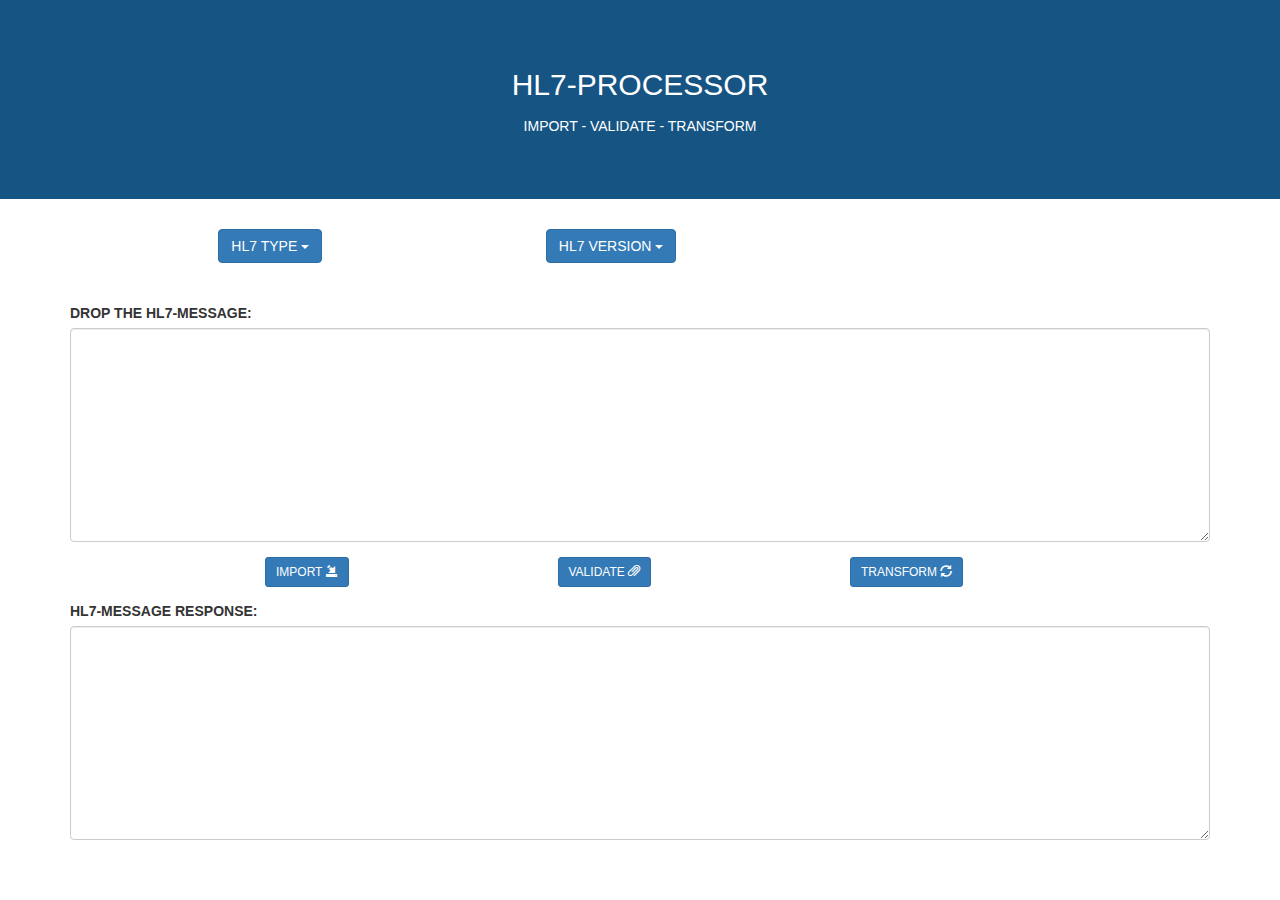
<file: index.html>
<html>
   <head>
      <!-- Latest compiled and minified CSS -->
      <link rel="stylesheet" href="https://maxcdn.bootstrapcdn.com/bootstrap/3.3.7/css/bootstrap.min.css">
      <!-- jQuery library -->
      <script src="https://ajax.googleapis.com/ajax/libs/jquery/3.2.1/jquery.min.js"></script>
      <!-- Latest compiled JavaScript -->
      <script src="https://maxcdn.bootstrapcdn.com/bootstrap/3.3.7/js/bootstrap.min.js"></script>
      <!-- Begin Jumbotron Of Page-->
   </head>
   <div style="background:#165483 !important" class="jumbotron">
      <!-- Page Header -->
      <center>
         <b>
            <font color="white">
               <h2>HL7-PROCESSOR</h2>
            </font>
         </b>
      </center>
      <p>
      <center><font color="white"> IMPORT - VALIDATE - TRANSFORM</font></center>
      </p>
   </div>
   <div class="row">
      <div class="col-md-2"></div>
      <div class="col-md-3">
         <!--Dropdown primary-->
         <div class="dropdown">
            <!--Trigger-->
            <button class="btn btn-primary dropdown-toggle" type="button" id="dropdownMenu1" data-toggle="dropdown">HL7 TYPE <span class="caret"></span></button>
            <!--Menu-->
            <ul class="dropdown-menu" role="menu" aria-labelledby="menu1">
               <li role="presentation"><a role="menuitem" tabindex="-1" href="#">HL7 - v2</a></li>
               <li role="presentation"><a role="menuitem" tabindex="-1" href="#">CCDA</a></li>
               <li role="presentation"><a role="menuitem" tabindex="-1" href="#">QRDA</a></li>
               <li role="presentation" class="divider"></li>
               <li role="presentation"><a role="menuitem" tabindex="-1" href="#">FHIR</a></li>
            </ul>
         </div>
         <!--/Dropdown primary-->
      </div>
      <div class="col-md-3">
         <!--Dropdown primary-->
         <div class="dropdown">
            <!--Trigger-->
            <button class="btn btn-primary dropdown-toggle" type="button" id="dropdownMenu1" data-toggle="dropdown">HL7 VERSION	<span class="caret"></span></button>
            <!--Menu-->
            <ul class="dropdown-menu" role="menu" aria-labelledby="menu1">
               <li role="presentation"><a role="menuitem" tabindex="-1" href="#">2.3</a></li>
               <li role="presentation"><a role="menuitem" tabindex="-1" href="#">2.4</a></li>
               <li role="presentation"><a role="menuitem" tabindex="-1" href="#">2.5</a></li>
               <li role="presentation"><a role="menuitem" tabindex="-1" href="#">2.6</a></li>
               <li role="presentation"><a role="menuitem" tabindex="-1" href="#">2.7</a></li>
               <li role="presentation" class="divider"></li>
               <li role="presentation"><a role="menuitem" tabindex="-1" href="#">2.8</a></li>
            </ul>
         </div>
         <!--/Dropdown primary-->
      </div>
   </div>
<br>
<br>
   <div class="Container">
      <form>
         <div class="form-group">
            <label for="comment">DROP THE HL7-MESSAGE:</label>
            <textarea class="form-control" rows="10" id="comment"></textarea>
         </div>
         <!-- Create File Upload Button-->
         <div class="row">
            <div class="col-6 col-md-2"></div>
            <div class="col-6 col-md-3"><button type="button" class="btn btn-sm btn-primary">IMPORT <span class="glyphicon glyphicon-import"></span></button></div>
            <div class="col-6 col-md-3"><button type="button" class="btn btn-sm btn-primary">VALIDATE <span class="glyphicon glyphicon-paperclip"></span></button></div>
            <div class="col-6 col-md-3"><button type="button" class="btn btn-sm btn-primary">TRANSFORM <span class="glyphicon glyphicon-refresh"></span></button></div>
         </div>
         <!-- End File Upload Button-->
      </form>
      <!-- End Container -->
      <form>
         <div class="form-group">
            <label for="comment">HL7-MESSAGE RESPONSE:</label>
            <textarea class="form-control" rows="10" id="comment"></textarea>
         </div>
      </form>
   </div>
   <!-- End Container-fluid-->      
</html>
</file>
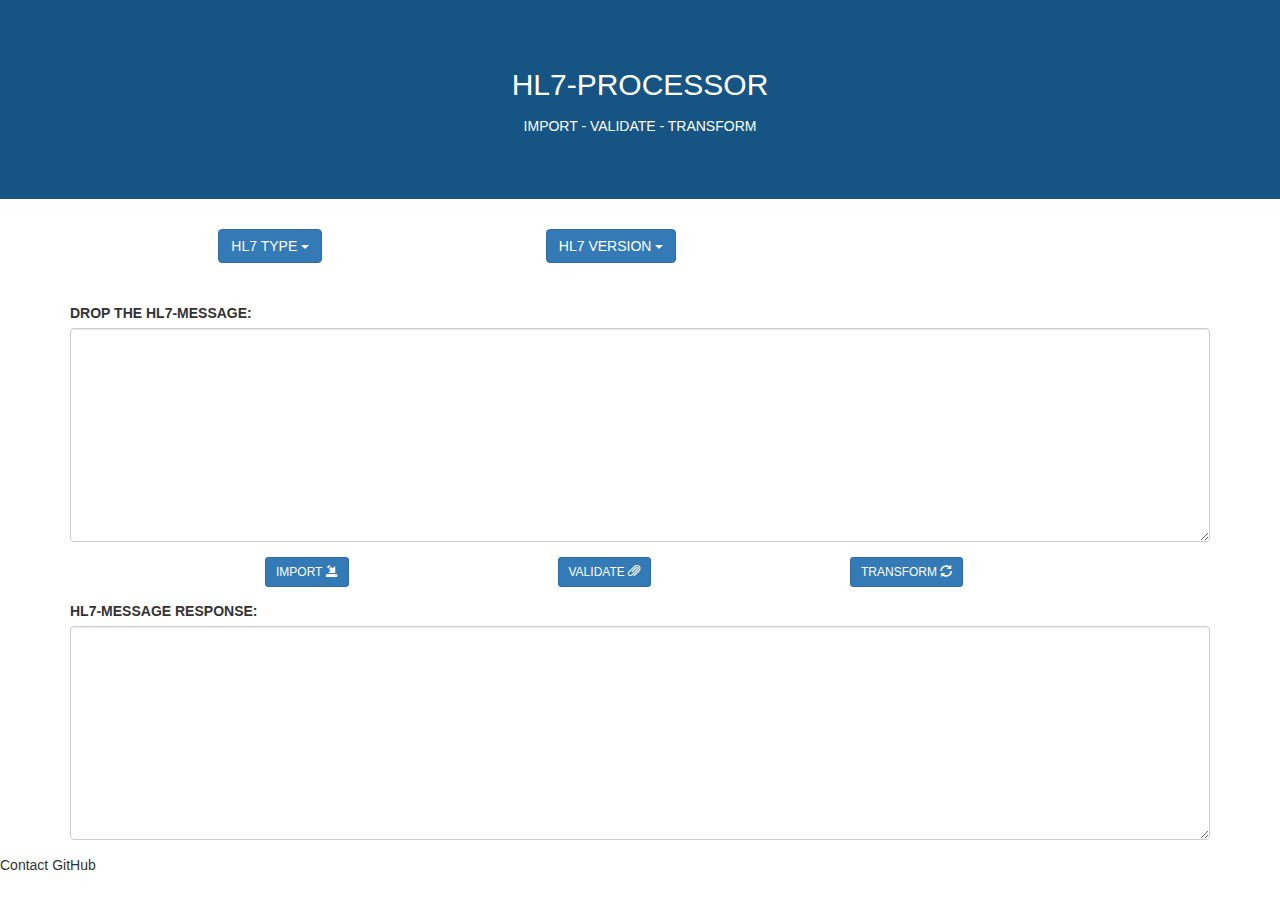
<file: HL7-Transformation/view/template/index.html>
<html>
   <head>
      <!-- Latest compiled and minified CSS -->
      <link rel="stylesheet" href="https://maxcdn.bootstrapcdn.com/bootstrap/3.3.7/css/bootstrap.min.css">
      <!-- jQuery library -->
      <script src="https://ajax.googleapis.com/ajax/libs/jquery/3.2.1/jquery.min.js"></script>
      <!-- Latest compiled JavaScript -->
      <script src="https://maxcdn.bootstrapcdn.com/bootstrap/3.3.7/js/bootstrap.min.js"></script>
      <!-- Begin Jumbotron Of Page-->
   </head>
   <div style="background:#165483 !important" class="jumbotron">
      <!-- Page Header -->
      <center>
         <b>
            <font color="white">
               <h2>HL7-PROCESSOR</h2>
            </font>
         </b>
      </center>
      <p>
      <center><font color="white"> IMPORT - VALIDATE - TRANSFORM</font></center>
      </p>
   </div>
   <div class="row">
      <div class="col-md-2"></div>
      <div class="col-md-3">
         <!--Dropdown primary-->
         <div class="dropdown">
            <!--Trigger-->
            <button class="btn btn-primary dropdown-toggle" type="button" id="dropdownMenu1" data-toggle="dropdown">HL7 TYPE <span class="caret"></span></button>
            <!--Menu-->
            <ul class="dropdown-menu" role="menu" aria-labelledby="menu1">
               <li role="presentation"><a role="menuitem" tabindex="-1" href="#">HL7 - v2</a></li>
               <li role="presentation"><a role="menuitem" tabindex="-1" href="#">CCDA</a></li>
               <li role="presentation"><a role="menuitem" tabindex="-1" href="#">QRDA</a></li>
               <li role="presentation" class="divider"></li>
               <li role="presentation"><a role="menuitem" tabindex="-1" href="#">FHIR</a></li>
            </ul>
         </div>
         <!--/Dropdown primary-->
      </div>
      <div class="col-md-3">
         <!--Dropdown primary-->
         <div class="dropdown">
            <!--Trigger-->
            <button class="btn btn-primary dropdown-toggle" type="button" id="dropdownMenu1" data-toggle="dropdown">HL7 VERSION	<span class="caret"></span></button>
            <!--Menu-->
            <ul class="dropdown-menu" role="menu" aria-labelledby="menu1">
               <li role="presentation"><a role="menuitem" tabindex="-1" href="#">2.3</a></li>
               <li role="presentation"><a role="menuitem" tabindex="-1" href="#">2.4</a></li>
               <li role="presentation"><a role="menuitem" tabindex="-1" href="#">2.5</a></li>
               <li role="presentation"><a role="menuitem" tabindex="-1" href="#">2.6</a></li>
               <li role="presentation"><a role="menuitem" tabindex="-1" href="#">2.7</a></li>
               <li role="presentation" class="divider"></li>
               <li role="presentation"><a role="menuitem" tabindex="-1" href="#">2.8</a></li>
            </ul>
         </div>
         <!--/Dropdown primary-->
      </div>
   </div>
<br>
<br>
   <div class="Container">
      <form>
         <div class="form-group">
            <label for="comment">DROP THE HL7-MESSAGE:</label>
            <textarea class="form-control" rows="10" id="comment"></textarea>
         </div>
         <!-- Create File Upload Button-->
         <div class="row">
            <div class="col-6 col-md-2"></div>
            <div class="col-6 col-md-3"><button type="button" class="btn btn-sm btn-primary">IMPORT <span class="glyphicon glyphicon-import"></span></button></div>
            <div class="col-6 col-md-3"><button type="button" class="btn btn-sm btn-primary">VALIDATE <span class="glyphicon glyphicon-paperclip"></span></button></div>
            <div class="col-6 col-md-3"><button type="button" class="btn btn-sm btn-primary">TRANSFORM <span class="glyphicon glyphicon-refresh"></span></button></div>
         </div>
         <!-- End File Upload Button-->
      </form>
      <!-- End Container -->
      <form>
         <div class="form-group">
            <label for="comment">HL7-MESSAGE RESPONSE:</label>
            <textarea class="form-control" rows="10" id="comment"></textarea>
         </div>
      </form>
   </div>
   <!-- End Container-fluid-->      
</html>
Contact GitHub
</file>
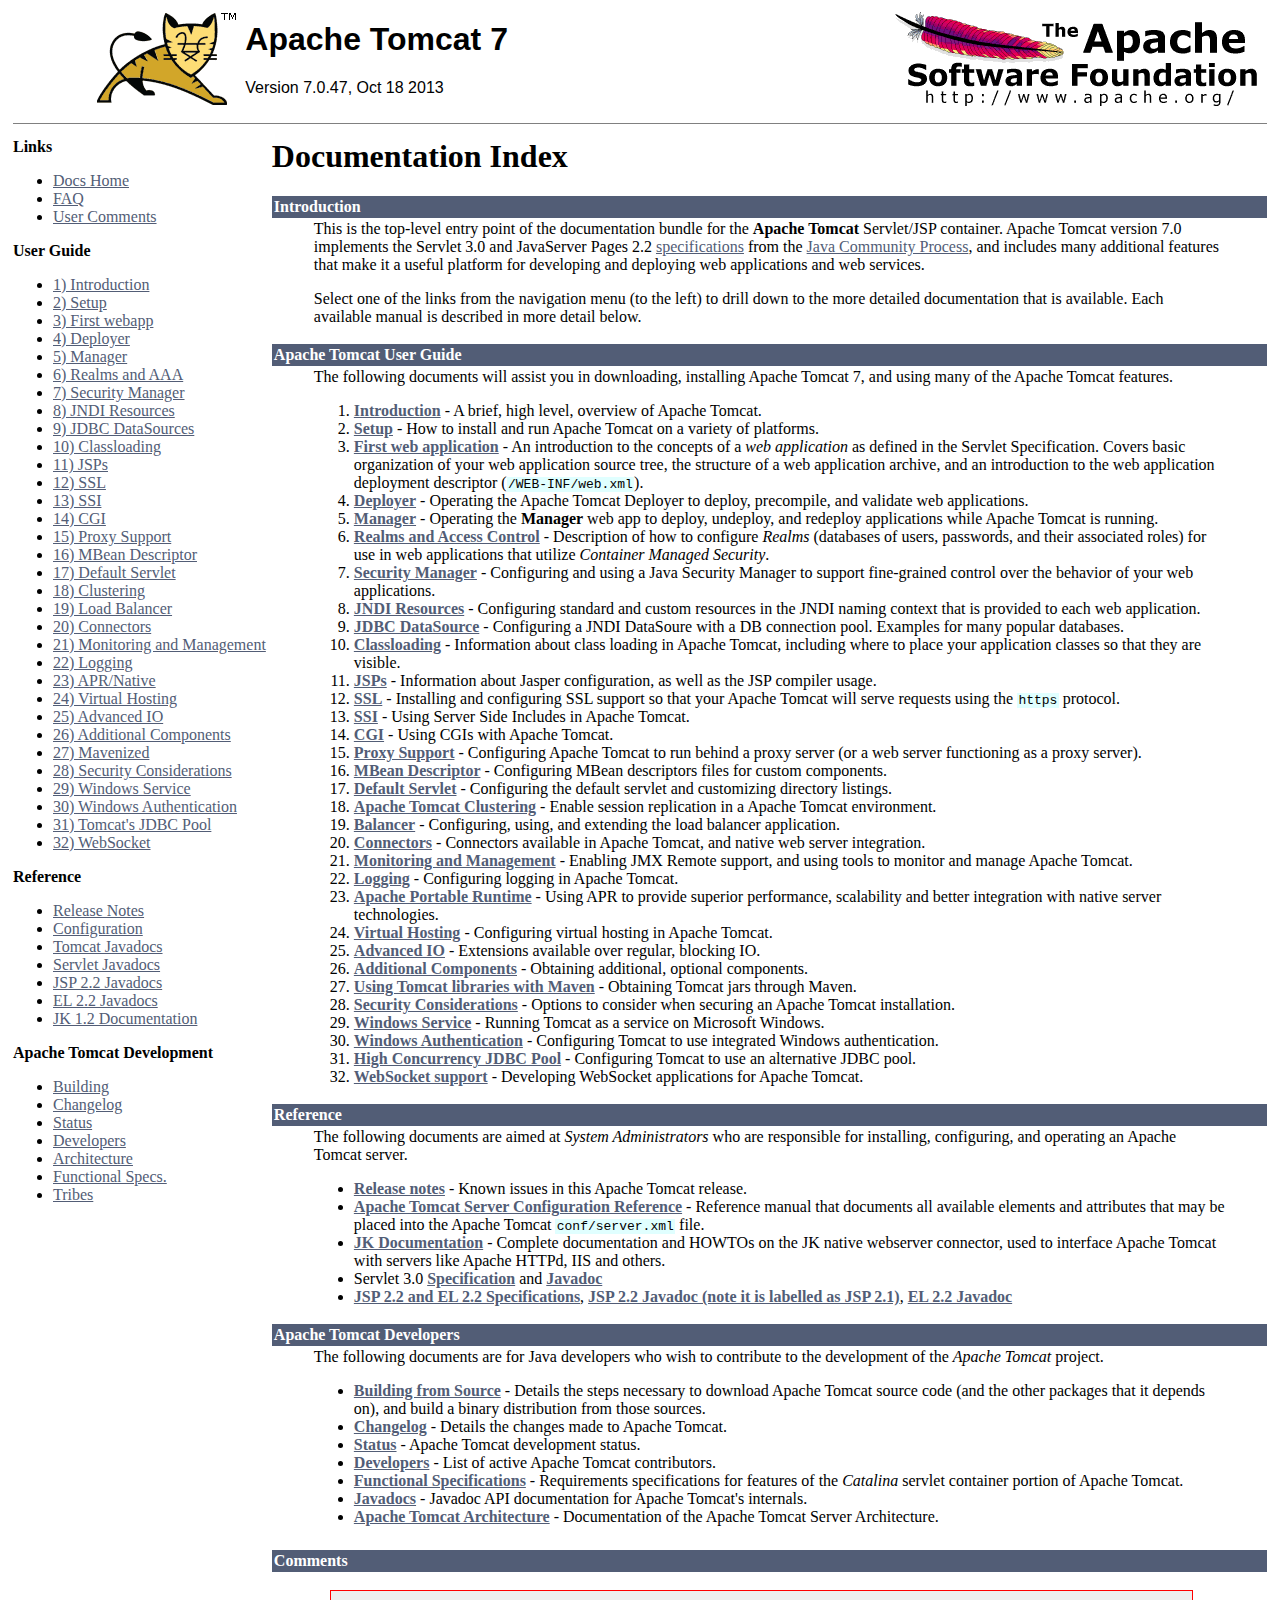
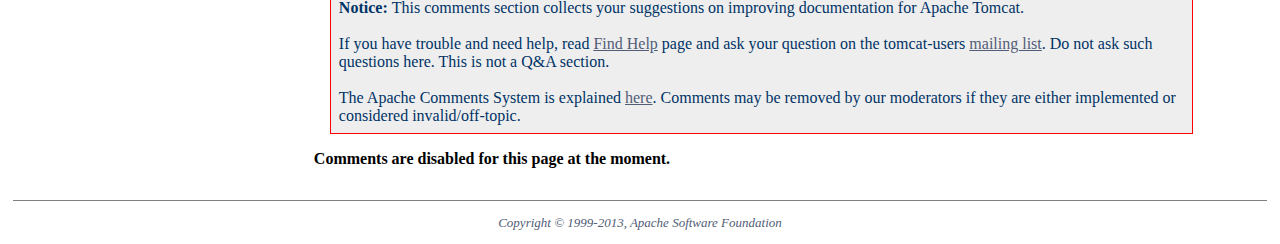
<file: HL7-Transformation/webapps/docs/index.html>
<html><head><META http-equiv="Content-Type" content="text/html; charset=iso-8859-1"><title>Apache Tomcat 7 (7.0.47) - Documentation Index</title><meta name="author" content="Craig R. McClanahan"><meta name="author" content="Remy Maucherat"><meta name="author" content="Yoav Shapira"><style type="text/css" media="print">
            .noPrint {display: none;}
            td#mainBody {width: 100%;}
        </style><style type="text/css">
            code {background-color:rgb(224,255,255);padding:0 0.1em;}
            code.attributeName, code.propertyName {background-color:transparent;}
        </style><style type="text/css">
            .wrapped-source code { display: block; background-color: transparent; }
            .wrapped-source div { margin: 0 0 0 1.25em; }
            .wrapped-source p { margin: 0 0 0 1.25em; text-indent: -1.25em; }
        </style><style type="text/css">
            p.notice {
                border: 1px solid rgb(255, 0, 0);
                background-color: rgb(238, 238, 238);
                color: rgb(0, 51, 102);
                padding: 0.5em;
                margin: 1em 2em 1em 1em;
            }
        </style></head><body bgcolor="#ffffff" text="#000000" link="#525D76" alink="#525D76" vlink="#525D76"><table border="0" width="100%" cellspacing="0"><!--PAGE HEADER--><tr><td><!--PROJECT LOGO--><a href="http://tomcat.apache.org/"><img src="./images/tomcat.gif" align="right" alt="
      The Apache Tomcat Servlet/JSP Container
    " border="0"></a></td><td><h1><font face="arial,helvetica,sanserif">Apache Tomcat 7</font></h1><font face="arial,helvetica,sanserif">Version 7.0.47, Oct 18 2013</font></td><td><!--APACHE LOGO--><a href="http://www.apache.org/"><img src="./images/asf-logo.gif" align="right" alt="Apache Logo" border="0"></a></td></tr></table><table border="0" width="100%" cellspacing="4"><!--HEADER SEPARATOR--><tr><td colspan="2"><hr noshade size="1"></td></tr><tr><!--LEFT SIDE NAVIGATION--><td width="20%" valign="top" nowrap class="noPrint"><p><strong>Links</strong></p><ul><li><a href="index.html">Docs Home</a></li><li><a href="http://wiki.apache.org/tomcat/FAQ">FAQ</a></li><li><a href="#comments_section">User Comments</a></li></ul><p><strong>User Guide</strong></p><ul><li><a href="introduction.html">1) Introduction</a></li><li><a href="setup.html">2) Setup</a></li><li><a href="appdev/index.html">3) First webapp</a></li><li><a href="deployer-howto.html">4) Deployer</a></li><li><a href="manager-howto.html">5) Manager</a></li><li><a href="realm-howto.html">6) Realms and AAA</a></li><li><a href="security-manager-howto.html">7) Security Manager</a></li><li><a href="jndi-resources-howto.html">8) JNDI Resources</a></li><li><a href="jndi-datasource-examples-howto.html">9) JDBC DataSources</a></li><li><a href="class-loader-howto.html">10) Classloading</a></li><li><a href="jasper-howto.html">11) JSPs</a></li><li><a href="ssl-howto.html">12) SSL</a></li><li><a href="ssi-howto.html">13) SSI</a></li><li><a href="cgi-howto.html">14) CGI</a></li><li><a href="proxy-howto.html">15) Proxy Support</a></li><li><a href="mbeans-descriptor-howto.html">16) MBean Descriptor</a></li><li><a href="default-servlet.html">17) Default Servlet</a></li><li><a href="cluster-howto.html">18) Clustering</a></li><li><a href="balancer-howto.html">19) Load Balancer</a></li><li><a href="connectors.html">20) Connectors</a></li><li><a href="monitoring.html">21) Monitoring and Management</a></li><li><a href="logging.html">22) Logging</a></li><li><a href="apr.html">23) APR/Native</a></li><li><a href="virtual-hosting-howto.html">24) Virtual Hosting</a></li><li><a href="aio.html">25) Advanced IO</a></li><li><a href="extras.html">26) Additional Components</a></li><li><a href="maven-jars.html">27) Mavenized</a></li><li><a href="security-howto.html">28) Security Considerations</a></li><li><a href="windows-service-howto.html">29) Windows Service</a></li><li><a href="windows-auth-howto.html">30) Windows Authentication</a></li><li><a href="jdbc-pool.html">31) Tomcat's JDBC Pool</a></li><li><a href="web-socket-howto.html">32) WebSocket</a></li></ul><p><strong>Reference</strong></p><ul><li><a href="RELEASE-NOTES.txt">Release Notes</a></li><li><a href="config/index.html">Configuration</a></li><li><a href="api/index.html">Tomcat Javadocs</a></li><li><a href="servletapi/index.html">Servlet Javadocs</a></li><li><a href="jspapi/index.html">JSP 2.2 Javadocs</a></li><li><a href="elapi/index.html">EL 2.2 Javadocs</a></li><li><a href="http://tomcat.apache.org/connectors-doc/">JK 1.2 Documentation</a></li></ul><p><strong>Apache Tomcat Development</strong></p><ul><li><a href="building.html">Building</a></li><li><a href="changelog.html">Changelog</a></li><li><a href="http://wiki.apache.org/tomcat/TomcatVersions">Status</a></li><li><a href="developers.html">Developers</a></li><li><a href="architecture/index.html">Architecture</a></li><li><a href="funcspecs/index.html">Functional Specs.</a></li><li><a href="tribes/introduction.html">Tribes</a></li></ul></td><!--RIGHT SIDE MAIN BODY--><td width="80%" valign="top" align="left" id="mainBody"><h1>Documentation Index</h1><table border="0" cellspacing="0" cellpadding="2"><tr><td bgcolor="#525D76"><font color="#ffffff" face="arial,helvetica.sanserif"><a name="Introduction"><strong>Introduction</strong></a></font></td></tr><tr><td><blockquote>

<p>This is the top-level entry point of the documentation bundle for the
<strong>Apache Tomcat</strong> Servlet/JSP container.  Apache Tomcat version 7.0
implements the Servlet 3.0 and JavaServer Pages 2.2
<a href="http://wiki.apache.org/tomcat/Specifications">specifications</a> from the
<a href="http://www.jcp.org">Java Community Process</a>, and includes many
additional features that make it a useful platform for developing and deploying
web applications and web services.</p>

<p>Select one of the links from the navigation menu (to the left) to drill
down to the more detailed documentation that is available.  Each available
manual is described in more detail below.</p>

</blockquote></td></tr></table><table border="0" cellspacing="0" cellpadding="2"><tr><td bgcolor="#525D76"><font color="#ffffff" face="arial,helvetica.sanserif"><a name="Apache Tomcat User Guide"><!--()--></a><a name="Apache_Tomcat_User_Guide"><strong>Apache Tomcat User Guide</strong></a></font></td></tr><tr><td><blockquote>

<p>The following documents will assist you in downloading, installing
Apache Tomcat 7, and using many of the Apache Tomcat features.</p>

<ol>
<li><a href="introduction.html"><strong>Introduction</strong></a> - A
    brief, high level, overview of Apache Tomcat.</li>
<li><a href="setup.html"><strong>Setup</strong></a> - How to install and run
    Apache Tomcat on a variety of platforms.</li>
<li><a href="appdev/index.html"><strong>First web application</strong></a>
    - An introduction to the concepts of a <em>web application</em> as defined
    in the Servlet Specification.  Covers basic organization of your web application
    source tree, the structure of a web application archive, and an
    introduction to the web application deployment descriptor
    (<code>/WEB-INF/web.xml</code>).</li>
<li><a href="deployer-howto.html"><strong>Deployer</strong></a> -
    Operating the Apache Tomcat Deployer to deploy, precompile, and validate web
    applications.</li>
<li><a href="manager-howto.html"><strong>Manager</strong></a> -
    Operating the <strong>Manager</strong> web app to deploy, undeploy, and
    redeploy applications while Apache Tomcat is running.</li>
<li><a href="realm-howto.html"><strong>Realms and Access Control</strong></a>
    - Description of how to configure <em>Realms</em> (databases of users,
    passwords, and their associated roles) for use in web applications that
    utilize <em>Container Managed Security</em>.</li>
<li><a href="security-manager-howto.html"><strong>Security Manager</strong></a>
    - Configuring and using a Java Security Manager to
    support fine-grained control over the behavior of your web applications.
    </li>
<li><a href="jndi-resources-howto.html"><strong>JNDI Resources</strong></a>
    - Configuring standard and custom resources in the JNDI naming context
    that is provided to each web application.</li>
<li><a href="jndi-datasource-examples-howto.html">
    <strong>JDBC DataSource</strong></a>
    - Configuring a JNDI DataSoure with a DB connection pool.
    Examples for many popular databases.</li>
<li><a href="class-loader-howto.html"><strong>Classloading</strong></a>
    - Information about class loading in Apache Tomcat, including where to place
    your application classes so that they are visible.</li>
<li><a href="jasper-howto.html"><strong>JSPs</strong></a>
    - Information about Jasper configuration, as well as the JSP compiler
    usage.</li>
<li><a href="ssl-howto.html"><strong>SSL</strong></a> -
    Installing and
    configuring SSL support so that your Apache Tomcat will serve requests using
    the <code>https</code> protocol.</li>
<li><a href="ssi-howto.html"><strong>SSI</strong></a> -
    Using Server Side Includes in Apache Tomcat.</li>
<li><a href="cgi-howto.html"><strong>CGI</strong></a> -
    Using CGIs with Apache Tomcat.</li>
<li><a href="proxy-howto.html"><strong>Proxy Support</strong></a> -
    Configuring Apache Tomcat to run behind a proxy server (or a web server
    functioning as a proxy server).</li>
<li><a href="mbeans-descriptor-howto.html"><strong>MBean Descriptor</strong></a> -
    Configuring MBean descriptors files for custom components.</li>
<li><a href="default-servlet.html"><strong>Default Servlet</strong></a> -
    Configuring the default servlet and customizing directory listings.</li>
<li><a href="cluster-howto.html"><strong>Apache Tomcat Clustering</strong></a> -
    Enable session replication in a Apache Tomcat environment.</li>
<li><a href="balancer-howto.html"><strong>Balancer</strong></a> -
    Configuring, using, and extending the load balancer application.</li>
<li><a href="connectors.html"><strong>Connectors</strong></a> -
    Connectors available in Apache Tomcat, and native web server integration.</li>
<li><a href="monitoring.html"><strong>Monitoring and Management</strong></a> -
    Enabling JMX Remote support, and using tools to monitor and manage Apache Tomcat.</li>
<li><a href="logging.html"><strong>Logging</strong></a> -
    Configuring logging in Apache Tomcat.</li>
<li><a href="apr.html"><strong>Apache Portable Runtime</strong></a> -
    Using APR to provide superior performance, scalability and better
    integration with native server technologies.</li>
<li><a href="virtual-hosting-howto.html"><strong>Virtual Hosting</strong></a> -
    Configuring virtual hosting in Apache Tomcat.</li>
<li><a href="aio.html"><strong>Advanced IO</strong></a> -
    Extensions available over regular, blocking IO.</li>
<li><a href="extras.html"><strong>Additional Components</strong></a> -
    Obtaining additional, optional components.</li>
<li><a href="maven-jars.html"><strong>Using Tomcat libraries with Maven</strong></a> -
    Obtaining Tomcat jars through Maven.</li>
<li><a href="security-howto.html"><strong>Security Considerations</strong></a> -
    Options to consider when securing an Apache Tomcat installation.</li>
<li><a href="windows-service-howto.html"><strong>Windows Service</strong></a> -
    Running Tomcat as a service on Microsoft Windows.</li>
<li><a href="windows-auth-howto.html"><strong>Windows Authentication</strong></a> -
    Configuring Tomcat to use integrated Windows authentication.</li>
<li><a href="jdbc-pool.html"><strong>High Concurrency JDBC Pool</strong></a> -
    Configuring Tomcat to use an alternative JDBC pool.</li>
<li><a href="web-socket-howto.html"><strong>WebSocket support</strong></a> -
    Developing WebSocket applications for Apache Tomcat.</li>

</ol>

</blockquote></td></tr></table><table border="0" cellspacing="0" cellpadding="2"><tr><td bgcolor="#525D76"><font color="#ffffff" face="arial,helvetica.sanserif"><a name="Reference"><strong>Reference</strong></a></font></td></tr><tr><td><blockquote>

<p>The following documents are aimed at <em>System Administrators</em> who
are responsible for installing, configuring, and operating an Apache Tomcat server.
</p>
<ul>
<li><a href="RELEASE-NOTES.txt"><strong>Release notes</strong></a>
    - Known issues in this Apache Tomcat release.
    </li>
<li><a href="config/index.html"><strong>Apache Tomcat Server Configuration Reference</strong></a>
    - Reference manual that documents all available elements and attributes
      that may be placed into the Apache Tomcat <code>conf/server.xml</code> file.
    </li>
<li><a href="http://tomcat.apache.org/connectors-doc/index.html"><strong>JK Documentation</strong></a>
    - Complete documentation and HOWTOs on the JK native webserver connector,
      used to interface Apache Tomcat with servers like Apache HTTPd, IIS
      and others.</li>
<li>Servlet 3.0
    <a href="http://jcp.org/aboutJava/communityprocess/final/jsr315/index.html">
    <strong>Specification</strong></a> and
    <a href="http://docs.oracle.com/javaee/6/api/index.html?javax/servlet/package-summary.html">
    <strong>Javadoc</strong></a>
    </li>
<li><a href="http://jcp.org/aboutJava/communityprocess/mrel/jsr245/index.html">
    <strong>JSP 2.2 and EL 2.2 Specifications</strong></a>,
    <a href="http://docs.oracle.com/javaee/6/api/index.html?javax/servlet/jsp/package-summary.html">
    <strong>JSP 2.2 Javadoc (note it is labelled as JSP 2.1)</strong></a>,
    <a href="http://docs.oracle.com/javaee/6/api/index.html?javax/el/package-summary.html">
    <strong>EL 2.2 Javadoc</strong></a>
    </li>
</ul>

</blockquote></td></tr></table><table border="0" cellspacing="0" cellpadding="2"><tr><td bgcolor="#525D76"><font color="#ffffff" face="arial,helvetica.sanserif"><a name="Apache Tomcat Developers"><!--()--></a><a name="Apache_Tomcat_Developers"><strong>Apache Tomcat Developers</strong></a></font></td></tr><tr><td><blockquote>

<p>The following documents are for Java developers who wish to contribute to
the development of the <em>Apache Tomcat</em> project.</p>
<ul>
<li><a href="building.html"><strong>Building from Source</strong></a> -
    Details the steps necessary to download Apache Tomcat source code (and the
    other packages that it depends on), and build a binary distribution from
    those sources.
    </li>
<li><a href="changelog.html"><strong>Changelog</strong></a> - Details the
    changes made to Apache Tomcat.
    </li>
<li><a href="http://wiki.apache.org/tomcat/TomcatVersions"><strong>Status</strong></a> -
    Apache Tomcat development status.
    </li>
<li><a href="developers.html"><strong>Developers</strong></a> - List of active
    Apache Tomcat contributors.
    </li>
<li><a href="funcspecs/index.html"><strong>Functional Specifications</strong></a>
    - Requirements specifications for features of the <em>Catalina</em> servlet
    container portion of Apache Tomcat.</li>
<li><a href="api/index.html"><strong>Javadocs</strong></a>
    - Javadoc API documentation for Apache Tomcat's internals.</li>
<li><a href="architecture/index.html"><strong>Apache Tomcat Architecture</strong></a>
    - Documentation of the Apache Tomcat Server Architecture.</li>
</ul>

</blockquote></td></tr></table></td></tr><tr class="noPrint"><td width="20%" valign="top" nowrap class="noPrint"></td><td width="80%" valign="top" align="left"><table border="0" cellspacing="0" cellpadding="2"><tr><td bgcolor="#525D76"><font color="#ffffff" face="arial,helvetica.sanserif"><a name="comments_section" id="comments_section"><strong>Comments</strong></a></font></td></tr><tr><td><blockquote><p class="notice"><strong>Notice: </strong>This comments section collects your suggestions
              on improving documentation for Apache Tomcat.<br><br>
              If you have trouble and need help, read
              <a href="http://tomcat.apache.org/findhelp.html">Find Help</a> page
              and ask your question on the tomcat-users
              <a href="http://tomcat.apache.org/lists.html">mailing list</a>.
              Do not ask such questions here. This is not a Q&amp;A section.<br><br>
              The Apache Comments System is explained <a href="./comments.html">here</a>.
              Comments may be removed by our moderators if they are either
              implemented or considered invalid/off-topic.</p><script type="text/javascript"><!--//--><![CDATA[//><!--
              var comments_shortname = 'tomcat';
              var comments_identifier = 'http://tomcat.apache.org/tomcat-7.0-doc/index.html';
              (function(w, d) {
                  if (w.location.hostname.toLowerCase() == "tomcat.apache.org") {
                      d.write('<div id="comments_thread"><\/div>');
                      var s = d.createElement('script');
                      s.type = 'text/javascript';
                      s.async = true;
                      s.src = 'https://comments.apache.org/show_comments.lua?site=' + comments_shortname + '&page=' + comments_identifier;
                      (d.getElementsByTagName('head')[0] || d.getElementsByTagName('body')[0]).appendChild(s);
                  }
                  else {
                      d.write('<div id="comments_thread"><strong>Comments are disabled for this page at the moment.<\/strong><\/div>');
                  }
              })(window, document);
              //--><!]]></script></blockquote></td></tr></table></td></tr><!--FOOTER SEPARATOR--><tr><td colspan="2"><hr noshade size="1"></td></tr><!--PAGE FOOTER--><tr><td colspan="2"><div align="center"><font color="#525D76" size="-1"><em>
        Copyright &copy; 1999-2013, Apache Software Foundation
        </em></font></div></td></tr></table></body></html>
</file>
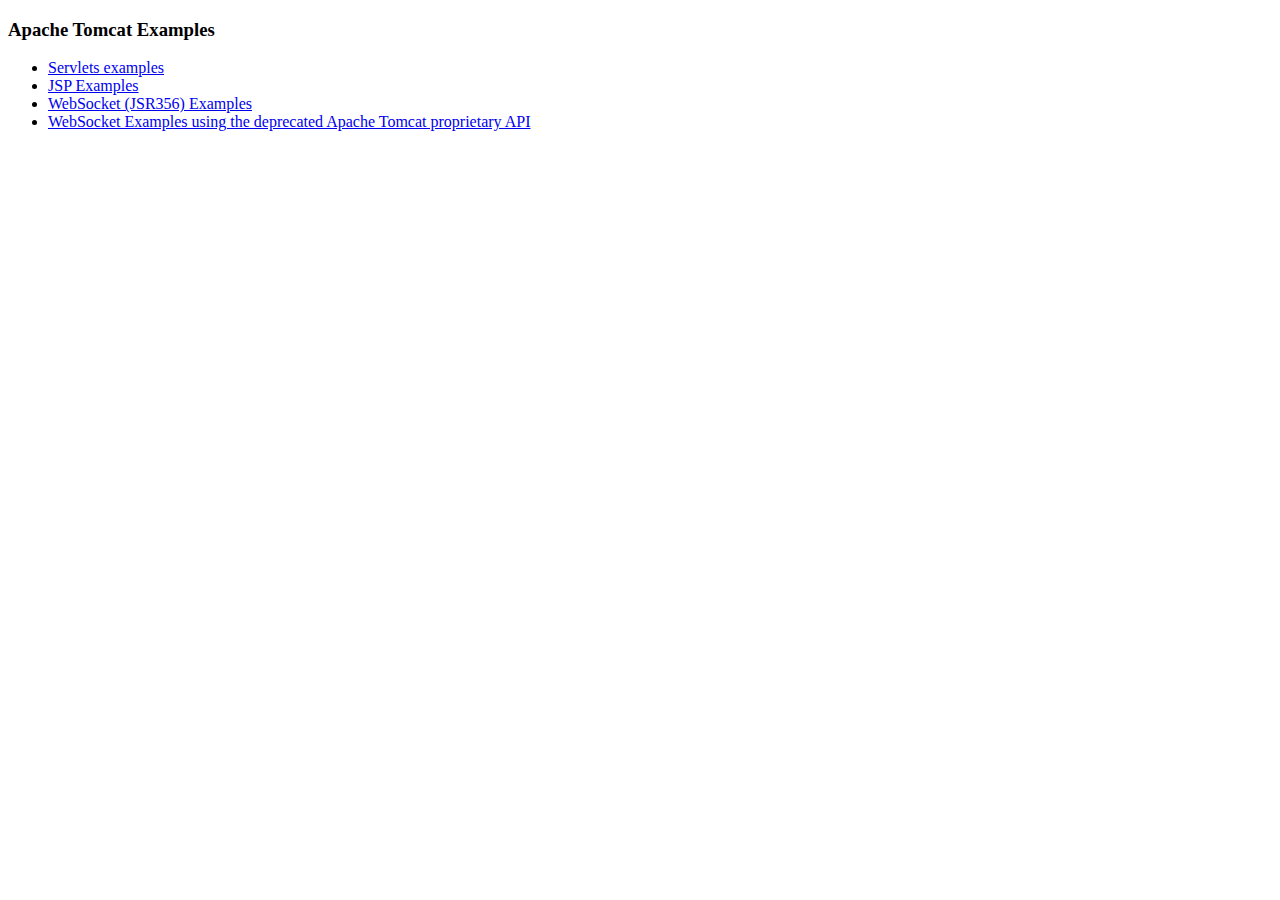
<file: HL7-Transformation/webapps/examples/index.html>
<!--
  Licensed to the Apache Software Foundation (ASF) under one or more
  contributor license agreements.  See the NOTICE file distributed with
  this work for additional information regarding copyright ownership.
  The ASF licenses this file to You under the Apache License, Version 2.0
  (the "License"); you may not use this file except in compliance with
  the License.  You may obtain a copy of the License at

      http://www.apache.org/licenses/LICENSE-2.0

  Unless required by applicable law or agreed to in writing, software
  distributed under the License is distributed on an "AS IS" BASIS,
  WITHOUT WARRANTIES OR CONDITIONS OF ANY KIND, either express or implied.
  See the License for the specific language governing permissions and
  limitations under the License.
-->
<!DOCTYPE HTML><html lang="en"><head>
<meta charset="UTF-8">
<title>Apache Tomcat Examples</title>
</head>
<body>
<p>
<h3>Apache Tomcat Examples</H3>
<p></p>
<ul>
<li><a href="servlets">Servlets examples</a></li>
<li><a href="jsp">JSP Examples</a></li>
<li><a href="websocket/index.xhtml">WebSocket (JSR356) Examples</a></li>
<li><a href="websocket-deprecated">WebSocket Examples using the deprecated
    Apache Tomcat proprietary API</a></li>
</ul>
</body></html>
</file>
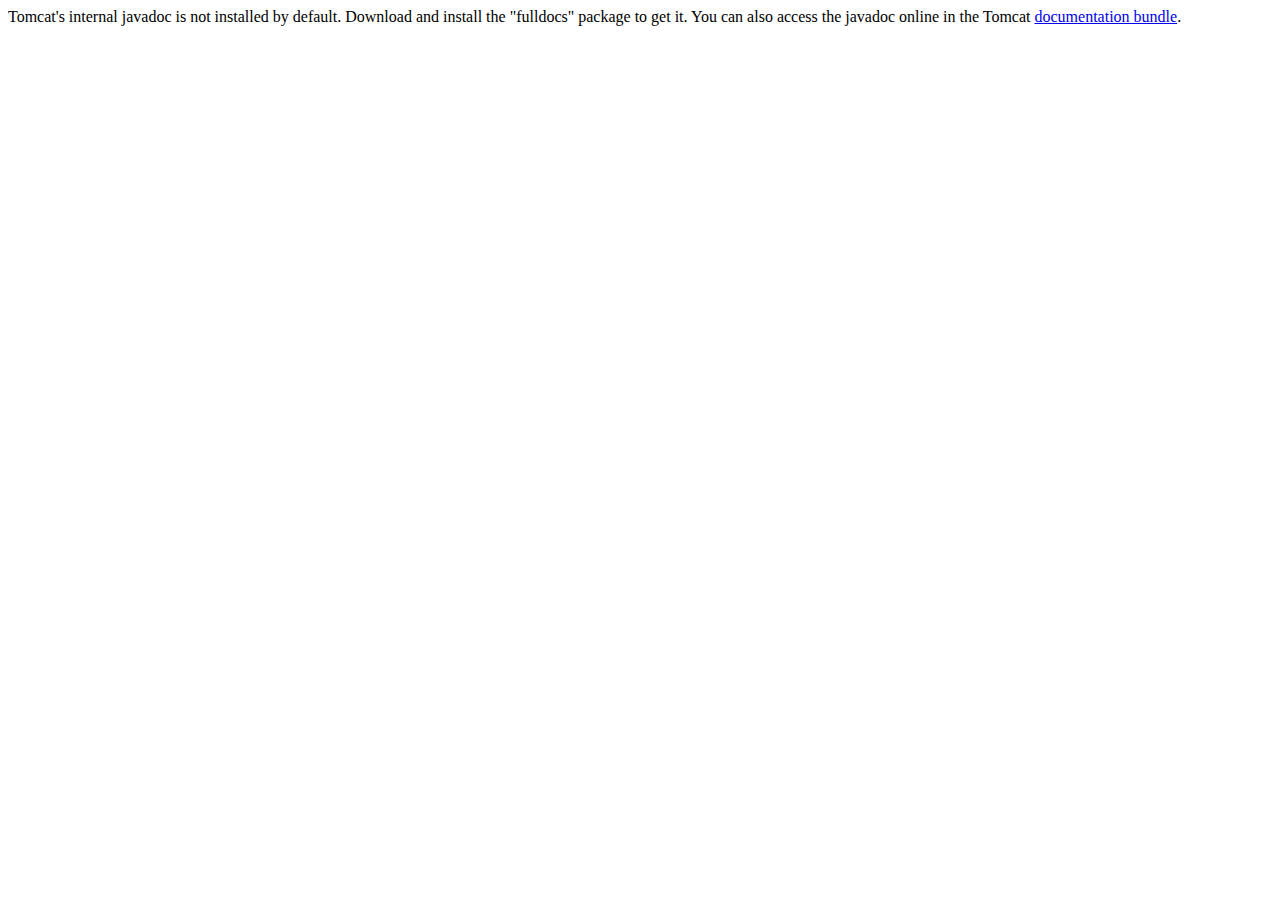
<file: HL7-Transformation/webapps/docs/api/index.html>
<!--
  Licensed to the Apache Software Foundation (ASF) under one or more
  contributor license agreements.  See the NOTICE file distributed with
  this work for additional information regarding copyright ownership.
  The ASF licenses this file to You under the Apache License, Version 2.0
  (the "License"); you may not use this file except in compliance with
  the License.  You may obtain a copy of the License at

      http://www.apache.org/licenses/LICENSE-2.0

  Unless required by applicable law or agreed to in writing, software
  distributed under the License is distributed on an "AS IS" BASIS,
  WITHOUT WARRANTIES OR CONDITIONS OF ANY KIND, either express or implied.
  See the License for the specific language governing permissions and
  limitations under the License.
-->
<!doctype html public "-//w3c//dtd html 4.0 transitional//en" "http://www.w3.org/TR/REC-html40/strict.dtd">
<html>
    <head>
    <meta http-equiv="Content-Type" content="text/html; charset=iso-8859-1">
    <title>API docs</title>
</head>

<body>

Tomcat's internal javadoc is not installed by default. Download and install
the "fulldocs" package to get it.

You can also access the javadoc online in the Tomcat
<a href="http://tomcat.apache.org/tomcat-7.0-doc/">
documentation bundle</a>.

</body>
</html>
</file>
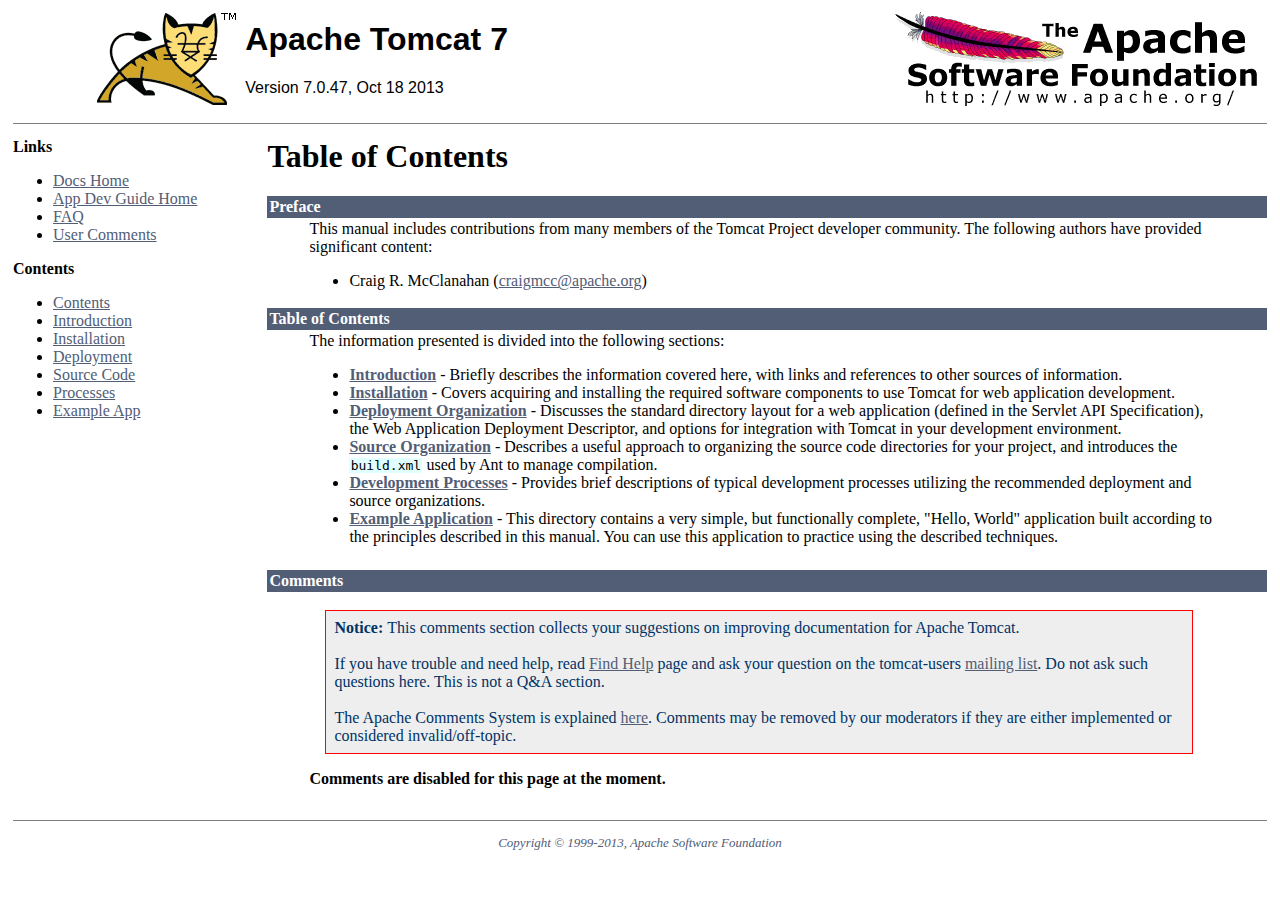
<file: HL7-Transformation/webapps/docs/appdev/index.html>
<html><head><META http-equiv="Content-Type" content="text/html; charset=iso-8859-1"><title>Application Developer's Guide (7.0.47) - Table of Contents</title><meta name="author" content="Craig R. McClanahan"><style type="text/css" media="print">
            .noPrint {display: none;}
            td#mainBody {width: 100%;}
        </style><style type="text/css">
            code {background-color:rgb(224,255,255);padding:0 0.1em;}
            code.attributeName, code.propertyName {background-color:transparent;}
        </style><style type="text/css">
            .wrapped-source code { display: block; background-color: transparent; }
            .wrapped-source div { margin: 0 0 0 1.25em; }
            .wrapped-source p { margin: 0 0 0 1.25em; text-indent: -1.25em; }
        </style><style type="text/css">
            p.notice {
                border: 1px solid rgb(255, 0, 0);
                background-color: rgb(238, 238, 238);
                color: rgb(0, 51, 102);
                padding: 0.5em;
                margin: 1em 2em 1em 1em;
            }
        </style></head><body bgcolor="#ffffff" text="#000000" link="#525D76" alink="#525D76" vlink="#525D76"><table border="0" width="100%" cellspacing="0"><!--PAGE HEADER--><tr><td><!--PROJECT LOGO--><a href="http://tomcat.apache.org/"><img src="../images/tomcat.gif" align="right" alt="
      The Apache Tomcat Servlet/JSP Container
    " border="0"></a></td><td><h1><font face="arial,helvetica,sanserif">Apache Tomcat 7</font></h1><font face="arial,helvetica,sanserif">Version 7.0.47, Oct 18 2013</font></td><td><!--APACHE LOGO--><a href="http://www.apache.org/"><img src="../images/asf-logo.gif" align="right" alt="Apache Logo" border="0"></a></td></tr></table><table border="0" width="100%" cellspacing="4"><!--HEADER SEPARATOR--><tr><td colspan="2"><hr noshade size="1"></td></tr><tr><!--LEFT SIDE NAVIGATION--><td width="20%" valign="top" nowrap class="noPrint"><p><strong>Links</strong></p><ul><li><a href="../index.html">Docs Home</a></li><li><a href="index.html">App Dev Guide Home</a></li><li><a href="http://wiki.apache.org/tomcat/FAQ">FAQ</a></li><li><a href="#comments_section">User Comments</a></li></ul><p><strong>Contents</strong></p><ul><li><a href="index.html">Contents</a></li><li><a href="introduction.html">Introduction</a></li><li><a href="installation.html">Installation</a></li><li><a href="deployment.html">Deployment</a></li><li><a href="source.html">Source Code</a></li><li><a href="processes.html">Processes</a></li><li><a href="sample/">Example App</a></li></ul></td><!--RIGHT SIDE MAIN BODY--><td width="80%" valign="top" align="left" id="mainBody"><h1>Table of Contents</h1><table border="0" cellspacing="0" cellpadding="2"><tr><td bgcolor="#525D76"><font color="#ffffff" face="arial,helvetica.sanserif"><a name="Preface"><strong>Preface</strong></a></font></td></tr><tr><td><blockquote>

<p>This manual includes contributions from many members of the Tomcat Project
developer community.  The following authors have provided significant content:
</p>
<ul>
<li>Craig R. McClanahan
    (<a href="mailto:craigmcc@apache.org">craigmcc@apache.org</a>)</li>
</ul>

</blockquote></td></tr></table><table border="0" cellspacing="0" cellpadding="2"><tr><td bgcolor="#525D76"><font color="#ffffff" face="arial,helvetica.sanserif"><a name="Table of Contents"><!--()--></a><a name="Table_of_Contents"><strong>Table of Contents</strong></a></font></td></tr><tr><td><blockquote>

<p>The information presented is divided into the following sections:</p>
<ul>
<li><a href="introduction.html"><strong>Introduction</strong></a> -
    Briefly describes the information covered here, with
    links and references to other sources of information.</li>
<li><a href="installation.html"><strong>Installation</strong></a> -
    Covers acquiring and installing the required software
    components to use Tomcat for web application development.</li>
<li><a href="deployment.html"><strong>Deployment Organization</strong></a> -
    Discusses the standard directory layout for a web application
    (defined in the Servlet API Specification), the Web Application
    Deployment Descriptor, and options for integration with Tomcat
    in your development environment.</li>
<li><a href="source.html"><strong>Source Organization</strong></a> -
    Describes a useful approach to organizing the source code
    directories for your project, and introduces the
    <code>build.xml</code> used by Ant to manage compilation.</li>
<li><a href="processes.html"><strong>Development Processes</strong></a> -
    Provides brief descriptions of typical development processes
    utilizing the recommended deployment and source organizations.</li>
<li><a href="sample/"><strong>Example Application</strong></a> -
    This directory contains a very simple, but functionally complete,
    "Hello, World" application built according to the principles
    described in this manual.  You can use this application to
    practice using the described techniques.</li>
</ul>

</blockquote></td></tr></table></td></tr><tr class="noPrint"><td width="20%" valign="top" nowrap class="noPrint"></td><td width="80%" valign="top" align="left"><table border="0" cellspacing="0" cellpadding="2"><tr><td bgcolor="#525D76"><font color="#ffffff" face="arial,helvetica.sanserif"><a name="comments_section" id="comments_section"><strong>Comments</strong></a></font></td></tr><tr><td><blockquote><p class="notice"><strong>Notice: </strong>This comments section collects your suggestions
              on improving documentation for Apache Tomcat.<br><br>
              If you have trouble and need help, read
              <a href="http://tomcat.apache.org/findhelp.html">Find Help</a> page
              and ask your question on the tomcat-users
              <a href="http://tomcat.apache.org/lists.html">mailing list</a>.
              Do not ask such questions here. This is not a Q&amp;A section.<br><br>
              The Apache Comments System is explained <a href="../comments.html">here</a>.
              Comments may be removed by our moderators if they are either
              implemented or considered invalid/off-topic.</p><script type="text/javascript"><!--//--><![CDATA[//><!--
              var comments_shortname = 'tomcat';
              var comments_identifier = 'http://tomcat.apache.org/tomcat-7.0-doc/appdev/index.html';
              (function(w, d) {
                  if (w.location.hostname.toLowerCase() == "tomcat.apache.org") {
                      d.write('<div id="comments_thread"><\/div>');
                      var s = d.createElement('script');
                      s.type = 'text/javascript';
                      s.async = true;
                      s.src = 'https://comments.apache.org/show_comments.lua?site=' + comments_shortname + '&page=' + comments_identifier;
                      (d.getElementsByTagName('head')[0] || d.getElementsByTagName('body')[0]).appendChild(s);
                  }
                  else {
                      d.write('<div id="comments_thread"><strong>Comments are disabled for this page at the moment.<\/strong><\/div>');
                  }
              })(window, document);
              //--><!]]></script></blockquote></td></tr></table></td></tr><!--FOOTER SEPARATOR--><tr><td colspan="2"><hr noshade size="1"></td></tr><!--PAGE FOOTER--><tr><td colspan="2"><div align="center"><font color="#525D76" size="-1"><em>
        Copyright &copy; 1999-2013, Apache Software Foundation
        </em></font></div></td></tr></table></body></html>
</file>
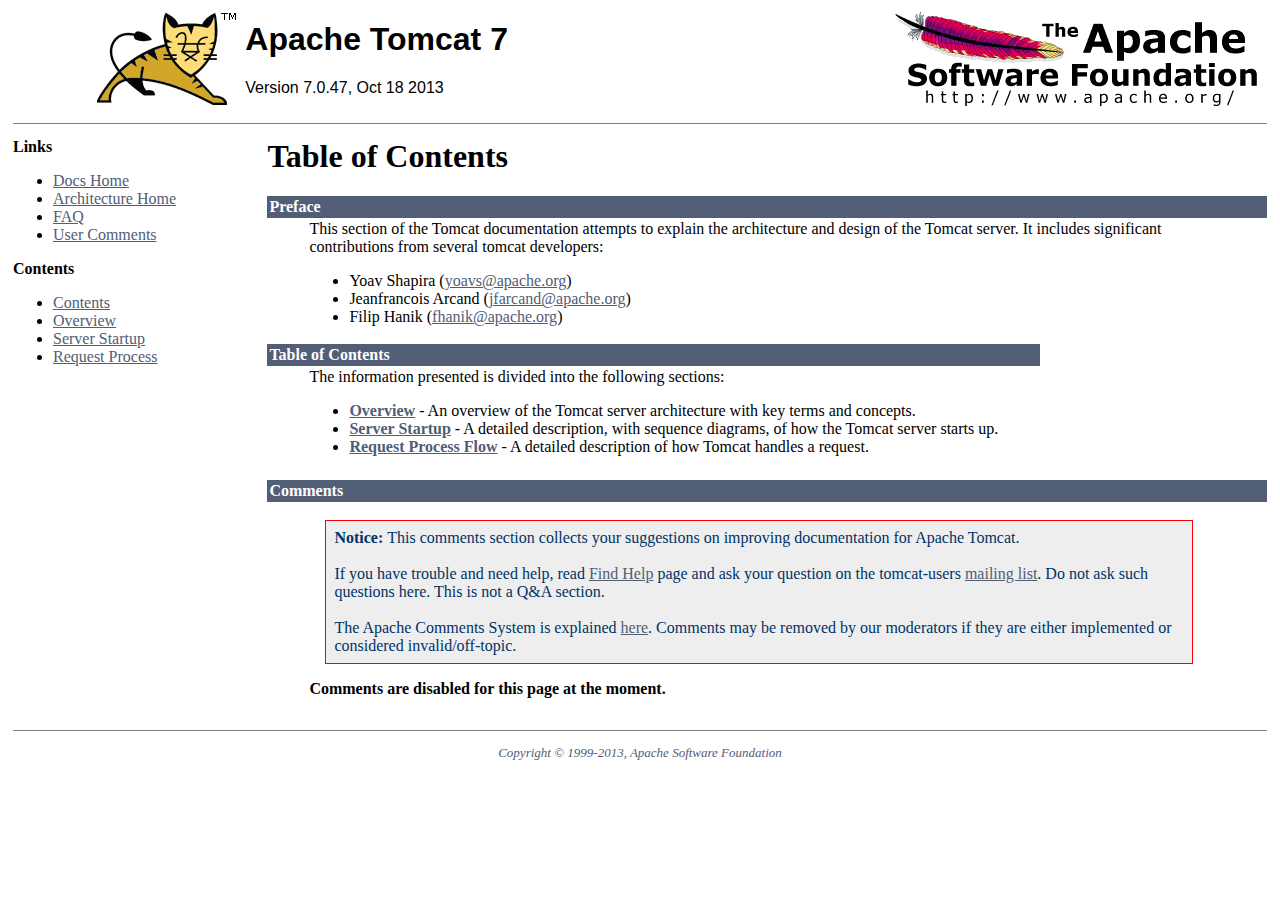
<file: HL7-Transformation/webapps/docs/architecture/index.html>
<html><head><META http-equiv="Content-Type" content="text/html; charset=iso-8859-1"><title>Apache Tomcat 7 Architecture (7.0.47) - Table of Contents</title><meta name="author" content="Yoav Shapira"><style type="text/css" media="print">
            .noPrint {display: none;}
            td#mainBody {width: 100%;}
        </style><style type="text/css">
            code {background-color:rgb(224,255,255);padding:0 0.1em;}
            code.attributeName, code.propertyName {background-color:transparent;}
        </style><style type="text/css">
            .wrapped-source code { display: block; background-color: transparent; }
            .wrapped-source div { margin: 0 0 0 1.25em; }
            .wrapped-source p { margin: 0 0 0 1.25em; text-indent: -1.25em; }
        </style><style type="text/css">
            p.notice {
                border: 1px solid rgb(255, 0, 0);
                background-color: rgb(238, 238, 238);
                color: rgb(0, 51, 102);
                padding: 0.5em;
                margin: 1em 2em 1em 1em;
            }
        </style></head><body bgcolor="#ffffff" text="#000000" link="#525D76" alink="#525D76" vlink="#525D76"><table border="0" width="100%" cellspacing="0"><!--PAGE HEADER--><tr><td><!--PROJECT LOGO--><a href="http://tomcat.apache.org/"><img src="../images/tomcat.gif" align="right" alt="
      The Apache Tomcat Servlet/JSP Container
    " border="0"></a></td><td><h1><font face="arial,helvetica,sanserif">Apache Tomcat 7</font></h1><font face="arial,helvetica,sanserif">Version 7.0.47, Oct 18 2013</font></td><td><!--APACHE LOGO--><a href="http://www.apache.org/"><img src="../images/asf-logo.gif" align="right" alt="Apache Logo" border="0"></a></td></tr></table><table border="0" width="100%" cellspacing="4"><!--HEADER SEPARATOR--><tr><td colspan="2"><hr noshade size="1"></td></tr><tr><!--LEFT SIDE NAVIGATION--><td width="20%" valign="top" nowrap class="noPrint"><p><strong>Links</strong></p><ul><li><a href="../index.html">Docs Home</a></li><li><a href="index.html">Architecture Home</a></li><li><a href="http://wiki.apache.org/tomcat/FAQ">FAQ</a></li><li><a href="#comments_section">User Comments</a></li></ul><p><strong>Contents</strong></p><ul><li><a href="index.html">Contents</a></li><li><a href="overview.html">Overview</a></li><li><a href="startup.html">Server Startup</a></li><li><a href="requestProcess.html">Request Process</a></li></ul></td><!--RIGHT SIDE MAIN BODY--><td width="80%" valign="top" align="left" id="mainBody"><h1>Table of Contents</h1><table border="0" cellspacing="0" cellpadding="2"><tr><td bgcolor="#525D76"><font color="#ffffff" face="arial,helvetica.sanserif"><a name="Preface"><strong>Preface</strong></a></font></td></tr><tr><td><blockquote>

<p>This section of the Tomcat documentation attempts to explain
the architecture and design of the Tomcat server.  It includes significant
contributions from several tomcat developers:
</p>
<ul>
<li>Yoav Shapira
    (<a href="mailto:yoavs@apache.org">yoavs@apache.org</a>)</li>
<li>Jeanfrancois Arcand
    (<a href="mailto:jfarcand@apache.org">jfarcand@apache.org</a>)</li>
<li>Filip Hanik
    (<a href="mailto:fhanik@apache.org">fhanik@apache.org</a>)</li>
</ul>

</blockquote></td></tr></table><table border="0" cellspacing="0" cellpadding="2"><tr><td bgcolor="#525D76"><font color="#ffffff" face="arial,helvetica.sanserif"><a name="Table of Contents"><!--()--></a><a name="Table_of_Contents"><strong>Table of Contents</strong></a></font></td></tr><tr><td><blockquote>

<p>The information presented is divided into the following sections:</p>
<ul>
<li><a href="overview.html"><strong>Overview</strong></a> -
    An overview of the Tomcat server architecture with key terms
    and concepts.</li>
<li><a href="startup.html"><strong>Server Startup</strong></a> -
    A detailed description, with sequence diagrams, of how the Tomcat
    server starts up.</li>
<li><a href="requestProcess.html"><strong>Request Process Flow</strong></a> -
    A detailed description of how Tomcat handles a request.</li>
</ul>

</blockquote></td></tr></table></td></tr><tr class="noPrint"><td width="20%" valign="top" nowrap class="noPrint"></td><td width="80%" valign="top" align="left"><table border="0" cellspacing="0" cellpadding="2"><tr><td bgcolor="#525D76"><font color="#ffffff" face="arial,helvetica.sanserif"><a name="comments_section" id="comments_section"><strong>Comments</strong></a></font></td></tr><tr><td><blockquote><p class="notice"><strong>Notice: </strong>This comments section collects your suggestions
              on improving documentation for Apache Tomcat.<br><br>
              If you have trouble and need help, read
              <a href="http://tomcat.apache.org/findhelp.html">Find Help</a> page
              and ask your question on the tomcat-users
              <a href="http://tomcat.apache.org/lists.html">mailing list</a>.
              Do not ask such questions here. This is not a Q&amp;A section.<br><br>
              The Apache Comments System is explained <a href="../comments.html">here</a>.
              Comments may be removed by our moderators if they are either
              implemented or considered invalid/off-topic.</p><script type="text/javascript"><!--//--><![CDATA[//><!--
              var comments_shortname = 'tomcat';
              var comments_identifier = 'http://tomcat.apache.org/tomcat-7.0-doc/architecture/index.html';
              (function(w, d) {
                  if (w.location.hostname.toLowerCase() == "tomcat.apache.org") {
                      d.write('<div id="comments_thread"><\/div>');
                      var s = d.createElement('script');
                      s.type = 'text/javascript';
                      s.async = true;
                      s.src = 'https://comments.apache.org/show_comments.lua?site=' + comments_shortname + '&page=' + comments_identifier;
                      (d.getElementsByTagName('head')[0] || d.getElementsByTagName('body')[0]).appendChild(s);
                  }
                  else {
                      d.write('<div id="comments_thread"><strong>Comments are disabled for this page at the moment.<\/strong><\/div>');
                  }
              })(window, document);
              //--><!]]></script></blockquote></td></tr></table></td></tr><!--FOOTER SEPARATOR--><tr><td colspan="2"><hr noshade size="1"></td></tr><!--PAGE FOOTER--><tr><td colspan="2"><div align="center"><font color="#525D76" size="-1"><em>
        Copyright &copy; 1999-2013, Apache Software Foundation
        </em></font></div></td></tr></table></body></html>
</file>
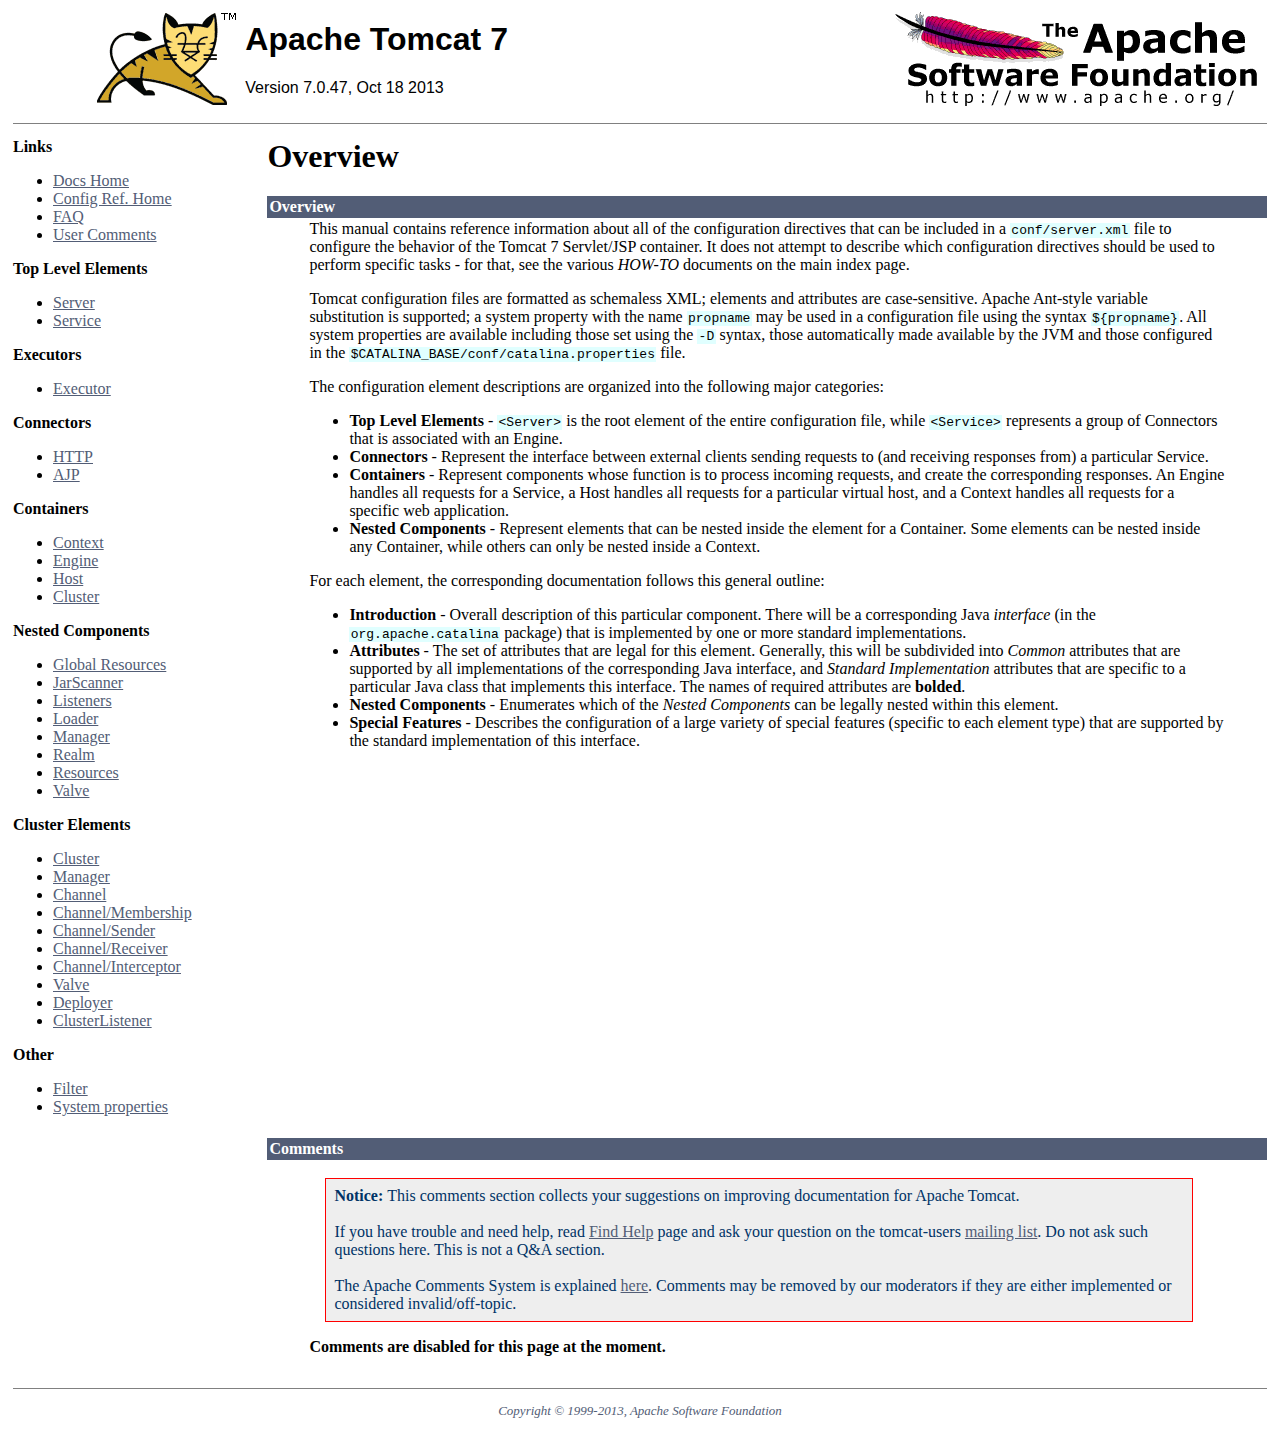
<file: HL7-Transformation/webapps/docs/config/index.html>
<html><head><META http-equiv="Content-Type" content="text/html; charset=iso-8859-1"><title>Apache Tomcat 7 Configuration Reference (7.0.47) - Overview</title><meta name="author" content="Craig R. McClanahan"><style type="text/css" media="print">
            .noPrint {display: none;}
            td#mainBody {width: 100%;}
        </style><style type="text/css">
            code {background-color:rgb(224,255,255);padding:0 0.1em;}
            code.attributeName, code.propertyName {background-color:transparent;}
        </style><style type="text/css">
            .wrapped-source code { display: block; background-color: transparent; }
            .wrapped-source div { margin: 0 0 0 1.25em; }
            .wrapped-source p { margin: 0 0 0 1.25em; text-indent: -1.25em; }
        </style><style type="text/css">
            p.notice {
                border: 1px solid rgb(255, 0, 0);
                background-color: rgb(238, 238, 238);
                color: rgb(0, 51, 102);
                padding: 0.5em;
                margin: 1em 2em 1em 1em;
            }
        </style></head><body bgcolor="#ffffff" text="#000000" link="#525D76" alink="#525D76" vlink="#525D76"><table border="0" width="100%" cellspacing="0"><!--PAGE HEADER--><tr><td><!--PROJECT LOGO--><a href="http://tomcat.apache.org/"><img src="../images/tomcat.gif" align="right" alt="
    The Apache Tomcat Servlet/JSP Container
  " border="0"></a></td><td><h1><font face="arial,helvetica,sanserif">Apache Tomcat 7</font></h1><font face="arial,helvetica,sanserif">Version 7.0.47, Oct 18 2013</font></td><td><!--APACHE LOGO--><a href="http://www.apache.org/"><img src="../images/asf-logo.gif" align="right" alt="Apache Logo" border="0"></a></td></tr></table><table border="0" width="100%" cellspacing="4"><!--HEADER SEPARATOR--><tr><td colspan="2"><hr noshade size="1"></td></tr><tr><!--LEFT SIDE NAVIGATION--><td width="20%" valign="top" nowrap class="noPrint"><p><strong>Links</strong></p><ul><li><a href="../index.html">Docs Home</a></li><li><a href="index.html">Config Ref. Home</a></li><li><a href="http://wiki.apache.org/tomcat/FAQ">FAQ</a></li><li><a href="#comments_section">User Comments</a></li></ul><p><strong>Top Level Elements</strong></p><ul><li><a href="server.html">Server</a></li><li><a href="service.html">Service</a></li></ul><p><strong>Executors</strong></p><ul><li><a href="executor.html">Executor</a></li></ul><p><strong>Connectors</strong></p><ul><li><a href="http.html">HTTP</a></li><li><a href="ajp.html">AJP</a></li></ul><p><strong>Containers</strong></p><ul><li><a href="context.html">Context</a></li><li><a href="engine.html">Engine</a></li><li><a href="host.html">Host</a></li><li><a href="cluster.html">Cluster</a></li></ul><p><strong>Nested Components</strong></p><ul><li><a href="globalresources.html">Global Resources</a></li><li><a href="jar-scanner.html">JarScanner</a></li><li><a href="listeners.html">Listeners</a></li><li><a href="loader.html">Loader</a></li><li><a href="manager.html">Manager</a></li><li><a href="realm.html">Realm</a></li><li><a href="resources.html">Resources</a></li><li><a href="valve.html">Valve</a></li></ul><p><strong>Cluster Elements</strong></p><ul><li><a href="cluster.html">Cluster</a></li><li><a href="cluster-manager.html">Manager</a></li><li><a href="cluster-channel.html">Channel</a></li><li><a href="cluster-membership.html">Channel/Membership</a></li><li><a href="cluster-sender.html">Channel/Sender</a></li><li><a href="cluster-receiver.html">Channel/Receiver</a></li><li><a href="cluster-interceptor.html">Channel/Interceptor</a></li><li><a href="cluster-valve.html">Valve</a></li><li><a href="cluster-deployer.html">Deployer</a></li><li><a href="cluster-listener.html">ClusterListener</a></li></ul><p><strong>Other</strong></p><ul><li><a href="filter.html">Filter</a></li><li><a href="systemprops.html">System properties</a></li></ul></td><!--RIGHT SIDE MAIN BODY--><td width="80%" valign="top" align="left" id="mainBody"><h1>Overview</h1><table border="0" cellspacing="0" cellpadding="2"><tr><td bgcolor="#525D76"><font color="#ffffff" face="arial,helvetica.sanserif"><a name="Overview"><strong>Overview</strong></a></font></td></tr><tr><td><blockquote>

<p>This manual contains reference information about all of the configuration
directives that can be included in a <code>conf/server.xml</code> file to
configure the behavior of the Tomcat 7 Servlet/JSP container.  It does not
attempt to describe which configuration directives should be used to perform
specific tasks - for that, see the various <em>HOW-TO</em> documents on the
main index page.</p>

<p>Tomcat configuration files are formatted as schemaless XML; elements and
attributes are case-sensitive. Apache Ant-style variable substitution
is supported; a system property with the name <code>propname</code> may be
used in a configuration file using the syntax <code>${propname}</code>. All
system properties are available including those set using the <code>-D</code>
syntax, those automatically made available by the JVM and those configured in
the <code>$CATALINA_BASE/conf/catalina.properties</code> file.
</p>

<p>The configuration element descriptions are organized into the following
major categories:</p>
<ul>
<li><strong>Top Level Elements</strong> - <code>&lt;Server&gt;</code> is the
    root element of the entire configuration file, while
    <code>&lt;Service&gt;</code> represents a group of Connectors that is
    associated with an Engine.</li>
<li><strong>Connectors</strong> - Represent the interface between external
    clients sending requests to (and receiving responses from) a particular
    Service.</li>
<li><strong>Containers</strong> - Represent components whose function is to
    process incoming requests, and create the corresponding responses.
    An Engine handles all requests for a Service, a Host handles all requests
    for a particular virtual host, and a Context handles all requests for a
    specific web application.</li>
<li><strong>Nested Components</strong> - Represent elements that can be
    nested inside the element for a Container.  Some elements can be nested
    inside any Container, while others can only be nested inside a
    Context.</li>
</ul>

<p>For each element, the corresponding documentation follows this general
outline:</p>
<ul>
<li><strong>Introduction</strong> - Overall description of this particular
    component.  There will be a corresponding Java <em>interface</em> (in
    the <code>org.apache.catalina</code> package) that is implemented by one
    or more standard implementations.</li>
<li><strong>Attributes</strong> - The set of attributes that are legal for
    this element.  Generally, this will be subdivided into <em>Common</em>
    attributes that are supported by all implementations of the corresponding
    Java interface, and <em>Standard Implementation</em> attributes that are
    specific to a particular Java class that implements this interface.
    The names of required attributes are <strong>bolded</strong>.</li>
<li><strong>Nested Components</strong> - Enumerates which of the <em>Nested
    Components</em> can be legally nested within this element.</li>
<li><strong>Special Features</strong> - Describes the configuration of a large
    variety of special features (specific to each element type) that are
    supported by the standard implementation of this interface.</li>
</ul>

</blockquote></td></tr></table></td></tr><tr class="noPrint"><td width="20%" valign="top" nowrap class="noPrint"></td><td width="80%" valign="top" align="left"><table border="0" cellspacing="0" cellpadding="2"><tr><td bgcolor="#525D76"><font color="#ffffff" face="arial,helvetica.sanserif"><a name="comments_section" id="comments_section"><strong>Comments</strong></a></font></td></tr><tr><td><blockquote><p class="notice"><strong>Notice: </strong>This comments section collects your suggestions
              on improving documentation for Apache Tomcat.<br><br>
              If you have trouble and need help, read
              <a href="http://tomcat.apache.org/findhelp.html">Find Help</a> page
              and ask your question on the tomcat-users
              <a href="http://tomcat.apache.org/lists.html">mailing list</a>.
              Do not ask such questions here. This is not a Q&amp;A section.<br><br>
              The Apache Comments System is explained <a href="../comments.html">here</a>.
              Comments may be removed by our moderators if they are either
              implemented or considered invalid/off-topic.</p><script type="text/javascript"><!--//--><![CDATA[//><!--
              var comments_shortname = 'tomcat';
              var comments_identifier = 'http://tomcat.apache.org/tomcat-7.0-doc/config/index.html';
              (function(w, d) {
                  if (w.location.hostname.toLowerCase() == "tomcat.apache.org") {
                      d.write('<div id="comments_thread"><\/div>');
                      var s = d.createElement('script');
                      s.type = 'text/javascript';
                      s.async = true;
                      s.src = 'https://comments.apache.org/show_comments.lua?site=' + comments_shortname + '&page=' + comments_identifier;
                      (d.getElementsByTagName('head')[0] || d.getElementsByTagName('body')[0]).appendChild(s);
                  }
                  else {
                      d.write('<div id="comments_thread"><strong>Comments are disabled for this page at the moment.<\/strong><\/div>');
                  }
              })(window, document);
              //--><!]]></script></blockquote></td></tr></table></td></tr><!--FOOTER SEPARATOR--><tr><td colspan="2"><hr noshade size="1"></td></tr><!--PAGE FOOTER--><tr><td colspan="2"><div align="center"><font color="#525D76" size="-1"><em>
        Copyright &copy; 1999-2013, Apache Software Foundation
        </em></font></div></td></tr></table></body></html>
</file>
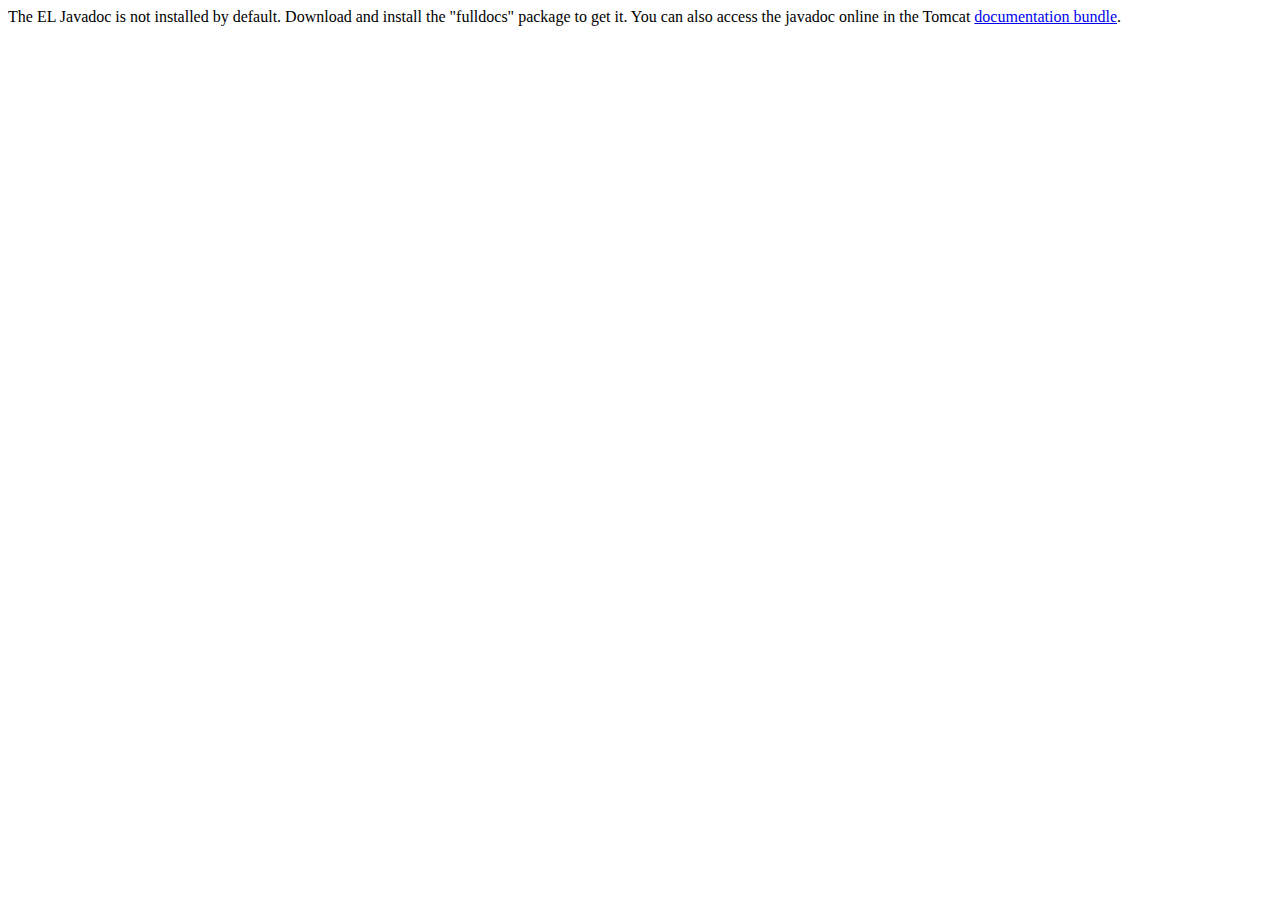
<file: HL7-Transformation/webapps/docs/elapi/index.html>
<!--
  Licensed to the Apache Software Foundation (ASF) under one or more
  contributor license agreements.  See the NOTICE file distributed with
  this work for additional information regarding copyright ownership.
  The ASF licenses this file to You under the Apache License, Version 2.0
  (the "License"); you may not use this file except in compliance with
  the License.  You may obtain a copy of the License at

      http://www.apache.org/licenses/LICENSE-2.0

  Unless required by applicable law or agreed to in writing, software
  distributed under the License is distributed on an "AS IS" BASIS,
  WITHOUT WARRANTIES OR CONDITIONS OF ANY KIND, either express or implied.
  See the License for the specific language governing permissions and
  limitations under the License.
-->
<!doctype html public "-//w3c//dtd html 4.0 transitional//en" "http://www.w3.org/TR/REC-html40/strict.dtd">
<html>
    <head>
    <meta http-equiv="Content-Type" content="text/html; charset=iso-8859-1">
    <title>API docs</title>
</head>

<body>

The EL Javadoc is not installed by default. Download and install
the "fulldocs" package to get it.

You can also access the javadoc online in the Tomcat
<a href="http://tomcat.apache.org/tomcat-7.0-doc/">
documentation bundle</a>.

</body>
</html>
</file>
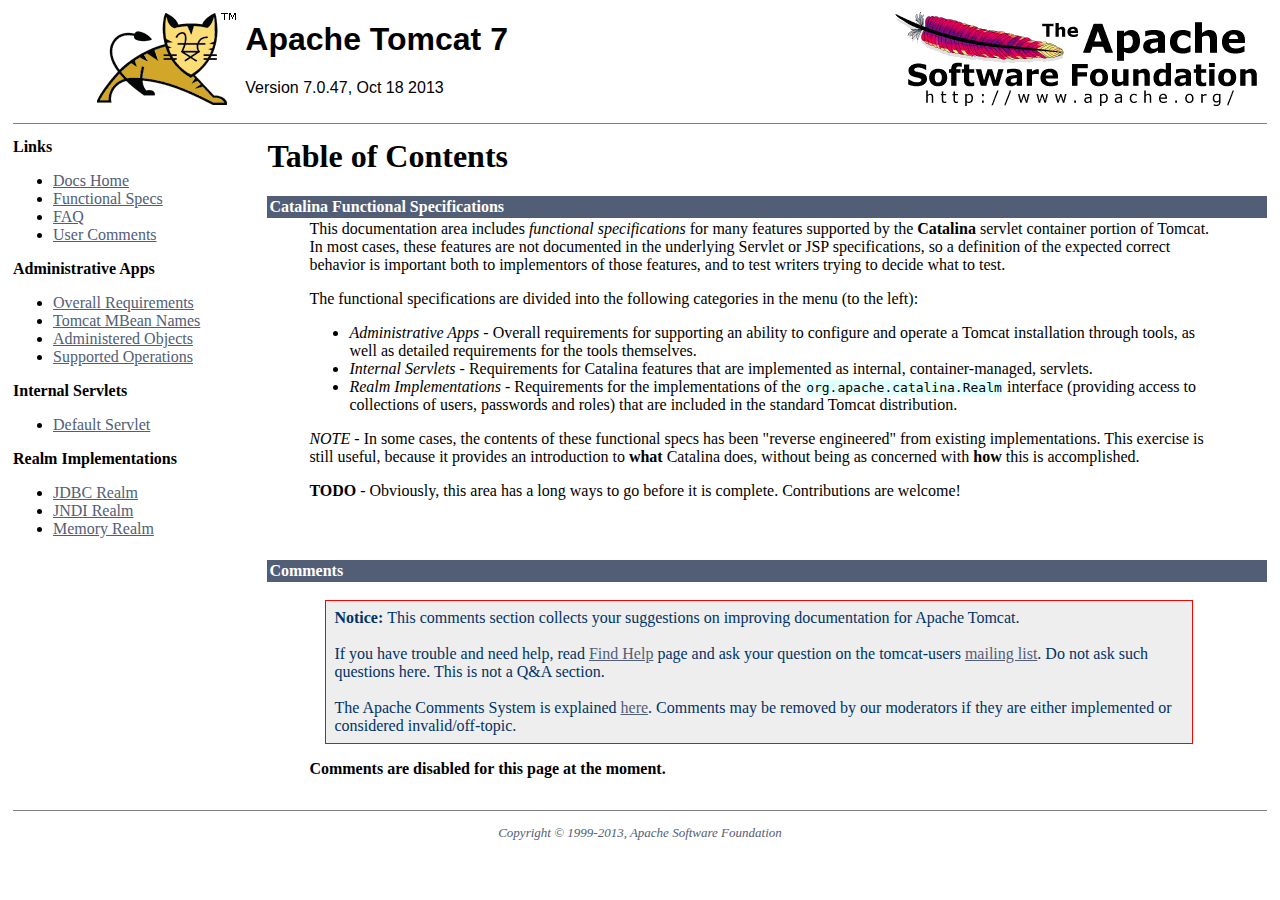
<file: HL7-Transformation/webapps/docs/funcspecs/index.html>
<html><head><META http-equiv="Content-Type" content="text/html; charset=iso-8859-1"><title>Catalina Functional Specifications (7.0.47) - Table of Contents</title><meta name="author" content="Craig R. McClanahan"><style type="text/css" media="print">
            .noPrint {display: none;}
            td#mainBody {width: 100%;}
        </style><style type="text/css">
            code {background-color:rgb(224,255,255);padding:0 0.1em;}
            code.attributeName, code.propertyName {background-color:transparent;}
        </style><style type="text/css">
            .wrapped-source code { display: block; background-color: transparent; }
            .wrapped-source div { margin: 0 0 0 1.25em; }
            .wrapped-source p { margin: 0 0 0 1.25em; text-indent: -1.25em; }
        </style><style type="text/css">
            p.notice {
                border: 1px solid rgb(255, 0, 0);
                background-color: rgb(238, 238, 238);
                color: rgb(0, 51, 102);
                padding: 0.5em;
                margin: 1em 2em 1em 1em;
            }
        </style></head><body bgcolor="#ffffff" text="#000000" link="#525D76" alink="#525D76" vlink="#525D76"><table border="0" width="100%" cellspacing="0"><!--PAGE HEADER--><tr><td><!--PROJECT LOGO--><a href="http://tomcat.apache.org/"><img src="../images/tomcat.gif" align="right" alt="
      Catalina Functional Specifications
    " border="0"></a></td><td><h1><font face="arial,helvetica,sanserif">Apache Tomcat 7</font></h1><font face="arial,helvetica,sanserif">Version 7.0.47, Oct 18 2013</font></td><td><!--APACHE LOGO--><a href="http://www.apache.org/"><img src="../images/asf-logo.gif" align="right" alt="Apache Logo" border="0"></a></td></tr></table><table border="0" width="100%" cellspacing="4"><!--HEADER SEPARATOR--><tr><td colspan="2"><hr noshade size="1"></td></tr><tr><!--LEFT SIDE NAVIGATION--><td width="20%" valign="top" nowrap class="noPrint"><p><strong>Links</strong></p><ul><li><a href="../index.html">Docs Home</a></li><li><a href="index.html">Functional Specs</a></li><li><a href="http://wiki.apache.org/tomcat/FAQ">FAQ</a></li><li><a href="#comments_section">User Comments</a></li></ul><p><strong>Administrative Apps</strong></p><ul><li><a href="fs-admin-apps.html">Overall Requirements</a></li><li><a href="mbean-names.html">Tomcat MBean Names</a></li><li><a href="fs-admin-objects.html">Administered Objects</a></li><li><a href="fs-admin-opers.html">Supported Operations</a></li></ul><p><strong>Internal Servlets</strong></p><ul><li><a href="fs-default.html">Default Servlet</a></li></ul><p><strong>Realm Implementations</strong></p><ul><li><a href="fs-jdbc-realm.html">JDBC Realm</a></li><li><a href="fs-jndi-realm.html">JNDI Realm</a></li><li><a href="fs-memory-realm.html">Memory Realm</a></li></ul></td><!--RIGHT SIDE MAIN BODY--><td width="80%" valign="top" align="left" id="mainBody"><h1>Table of Contents</h1><table border="0" cellspacing="0" cellpadding="2"><tr><td bgcolor="#525D76"><font color="#ffffff" face="arial,helvetica.sanserif"><a name="Catalina Functional Specifications"><!--()--></a><a name="Catalina_Functional_Specifications"><strong>Catalina Functional Specifications</strong></a></font></td></tr><tr><td><blockquote>

<p>This documentation area includes <em>functional specifications</em> for
many features supported by the <strong>Catalina</strong> servlet container
portion of Tomcat.  In most cases, these features are not documented in the
underlying Servlet or JSP specifications, so a definition of the expected
correct behavior is important both to implementors of those features, and to
test writers trying to decide what to test.</p>

<p>The functional specifications are divided into the following categories
in the menu (to the left):</p>
<ul>
<li><em>Administrative Apps</em> - Overall requirements for supporting an
    ability to configure and operate a Tomcat installation through tools,
    as well as detailed requirements for the tools themselves.</li>
<li><em>Internal Servlets</em> - Requirements for Catalina features that are
    implemented as internal, container-managed, servlets.</li>
<li><em>Realm Implementations</em> - Requirements for the implementations of
    the <code>org.apache.catalina.Realm</code> interface (providing access to
    collections of users, passwords and roles) that are included in the
    standard Tomcat distribution.</li>
</ul>

<p><em>NOTE</em> - In some cases, the contents of these functional specs has
been "reverse engineered" from existing implementations.  This exercise is
still useful, because it provides an introduction to <strong>what</strong>
Catalina does, without being as concerned with <strong>how</strong> this is
accomplished.</p>

<p><strong>TODO</strong> - Obviously, this area has a long ways to go before
it is complete.  Contributions are welcome!</p>

</blockquote></td></tr></table></td></tr><tr class="noPrint"><td width="20%" valign="top" nowrap class="noPrint"></td><td width="80%" valign="top" align="left"><table border="0" cellspacing="0" cellpadding="2"><tr><td bgcolor="#525D76"><font color="#ffffff" face="arial,helvetica.sanserif"><a name="comments_section" id="comments_section"><strong>Comments</strong></a></font></td></tr><tr><td><blockquote><p class="notice"><strong>Notice: </strong>This comments section collects your suggestions
              on improving documentation for Apache Tomcat.<br><br>
              If you have trouble and need help, read
              <a href="http://tomcat.apache.org/findhelp.html">Find Help</a> page
              and ask your question on the tomcat-users
              <a href="http://tomcat.apache.org/lists.html">mailing list</a>.
              Do not ask such questions here. This is not a Q&amp;A section.<br><br>
              The Apache Comments System is explained <a href="../comments.html">here</a>.
              Comments may be removed by our moderators if they are either
              implemented or considered invalid/off-topic.</p><script type="text/javascript"><!--//--><![CDATA[//><!--
              var comments_shortname = 'tomcat';
              var comments_identifier = 'http://tomcat.apache.org/tomcat-7.0-doc/funcspecs/index.html';
              (function(w, d) {
                  if (w.location.hostname.toLowerCase() == "tomcat.apache.org") {
                      d.write('<div id="comments_thread"><\/div>');
                      var s = d.createElement('script');
                      s.type = 'text/javascript';
                      s.async = true;
                      s.src = 'https://comments.apache.org/show_comments.lua?site=' + comments_shortname + '&page=' + comments_identifier;
                      (d.getElementsByTagName('head')[0] || d.getElementsByTagName('body')[0]).appendChild(s);
                  }
                  else {
                      d.write('<div id="comments_thread"><strong>Comments are disabled for this page at the moment.<\/strong><\/div>');
                  }
              })(window, document);
              //--><!]]></script></blockquote></td></tr></table></td></tr><!--FOOTER SEPARATOR--><tr><td colspan="2"><hr noshade size="1"></td></tr><!--PAGE FOOTER--><tr><td colspan="2"><div align="center"><font color="#525D76" size="-1"><em>
        Copyright &copy; 1999-2013, Apache Software Foundation
        </em></font></div></td></tr></table></body></html>
</file>
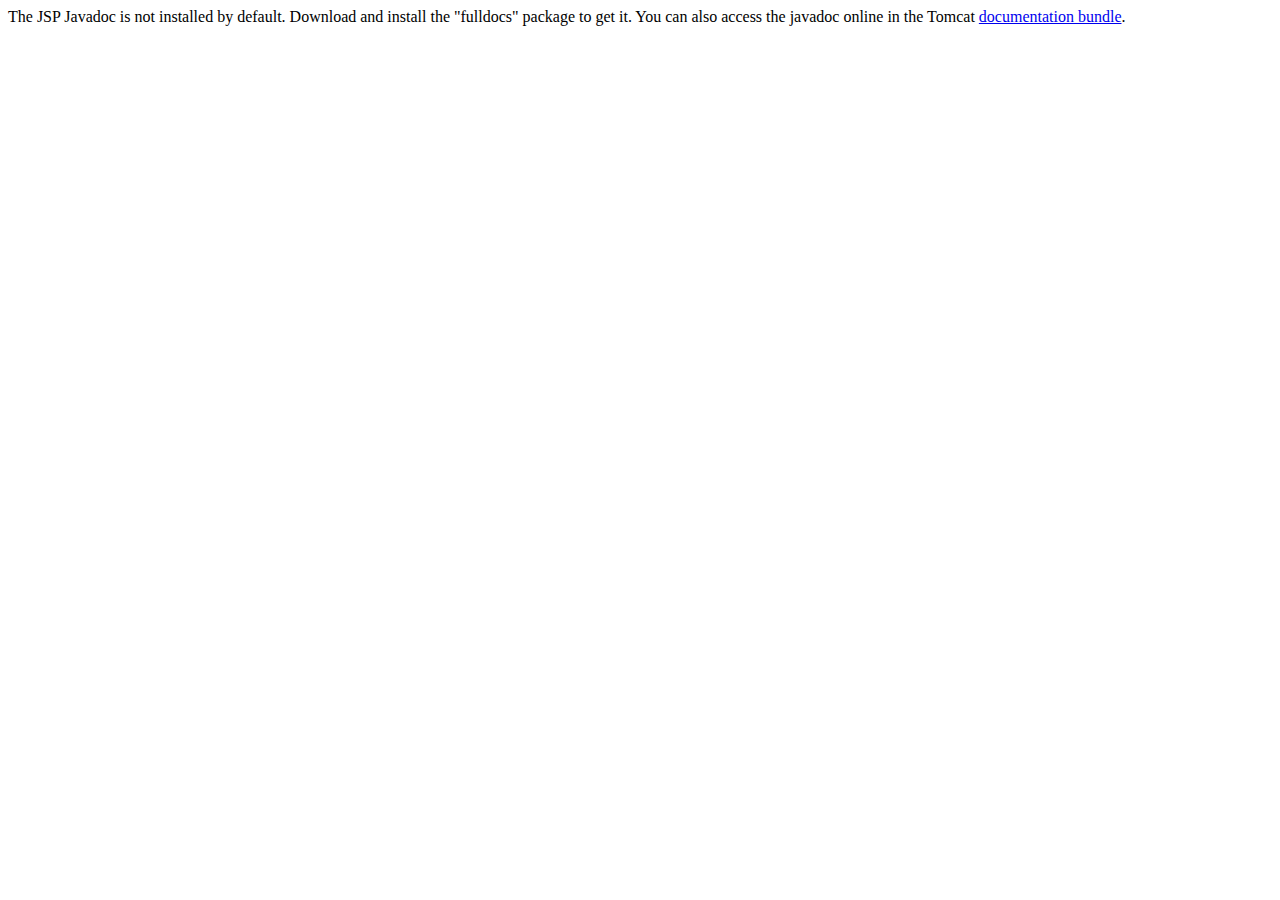
<file: HL7-Transformation/webapps/docs/jspapi/index.html>
<!--
  Licensed to the Apache Software Foundation (ASF) under one or more
  contributor license agreements.  See the NOTICE file distributed with
  this work for additional information regarding copyright ownership.
  The ASF licenses this file to You under the Apache License, Version 2.0
  (the "License"); you may not use this file except in compliance with
  the License.  You may obtain a copy of the License at

      http://www.apache.org/licenses/LICENSE-2.0

  Unless required by applicable law or agreed to in writing, software
  distributed under the License is distributed on an "AS IS" BASIS,
  WITHOUT WARRANTIES OR CONDITIONS OF ANY KIND, either express or implied.
  See the License for the specific language governing permissions and
  limitations under the License.
-->
<!doctype html public "-//w3c//dtd html 4.0 transitional//en" "http://www.w3.org/TR/REC-html40/strict.dtd">
<html>
    <head>
    <meta http-equiv="Content-Type" content="text/html; charset=iso-8859-1">
    <title>API docs</title>
</head>

<body>

The JSP Javadoc is not installed by default. Download and install
the "fulldocs" package to get it.

You can also access the javadoc online in the Tomcat
<a href="http://tomcat.apache.org/tomcat-7.0-doc/">
documentation bundle</a>.

</body>
</html>
</file>
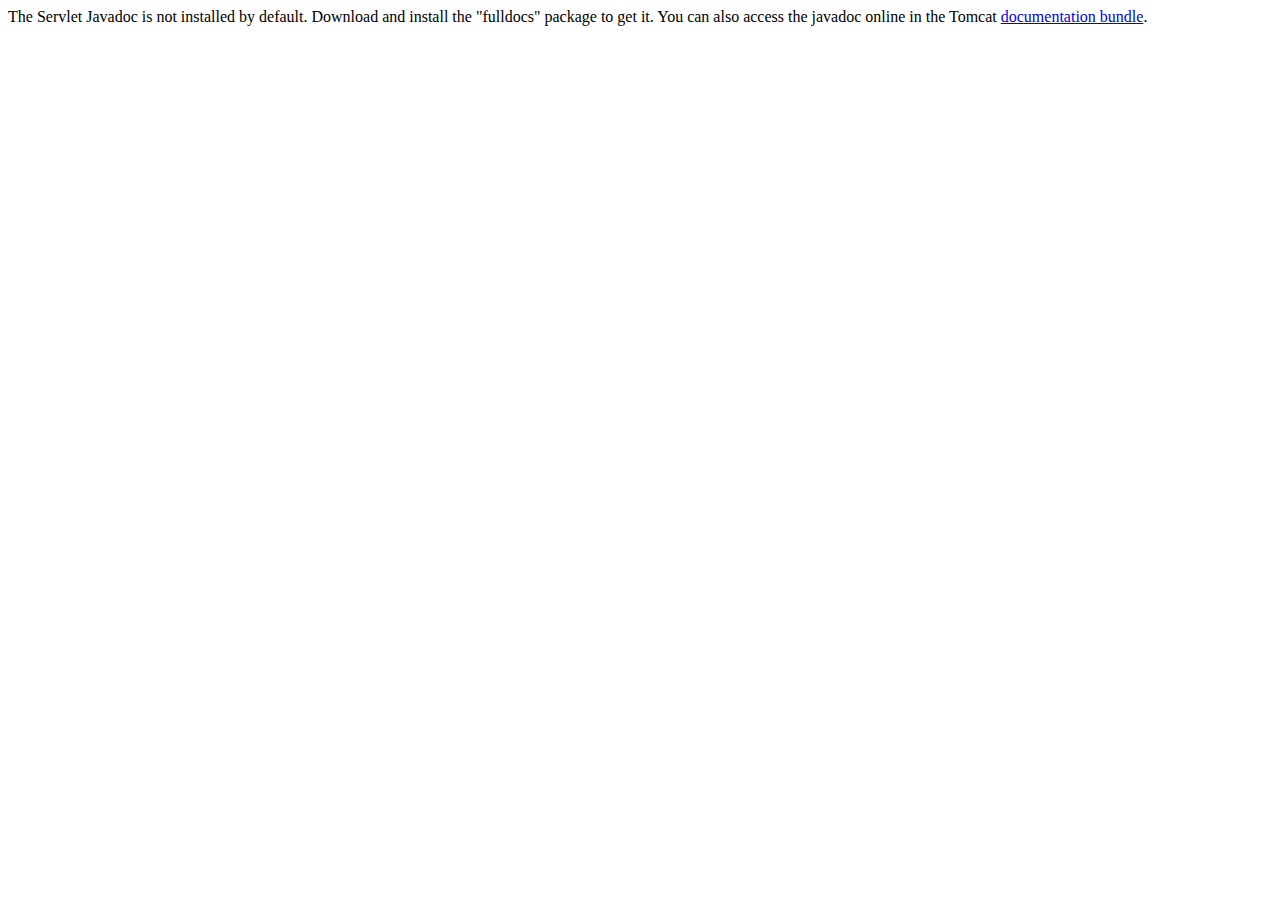
<file: HL7-Transformation/webapps/docs/servletapi/index.html>
<!--
  Licensed to the Apache Software Foundation (ASF) under one or more
  contributor license agreements.  See the NOTICE file distributed with
  this work for additional information regarding copyright ownership.
  The ASF licenses this file to You under the Apache License, Version 2.0
  (the "License"); you may not use this file except in compliance with
  the License.  You may obtain a copy of the License at

      http://www.apache.org/licenses/LICENSE-2.0

  Unless required by applicable law or agreed to in writing, software
  distributed under the License is distributed on an "AS IS" BASIS,
  WITHOUT WARRANTIES OR CONDITIONS OF ANY KIND, either express or implied.
  See the License for the specific language governing permissions and
  limitations under the License.
-->
<!doctype html public "-//w3c//dtd html 4.0 transitional//en" "http://www.w3.org/TR/REC-html40/strict.dtd">
<html>
    <head>
    <meta http-equiv="Content-Type" content="text/html; charset=iso-8859-1">
    <title>API docs</title>
</head>

<body>

The Servlet Javadoc is not installed by default. Download and install
the "fulldocs" package to get it.

You can also access the javadoc online in the Tomcat
<a href="http://tomcat.apache.org/tomcat-7.0-doc/">
documentation bundle</a>.

</body>
</html>
</file>
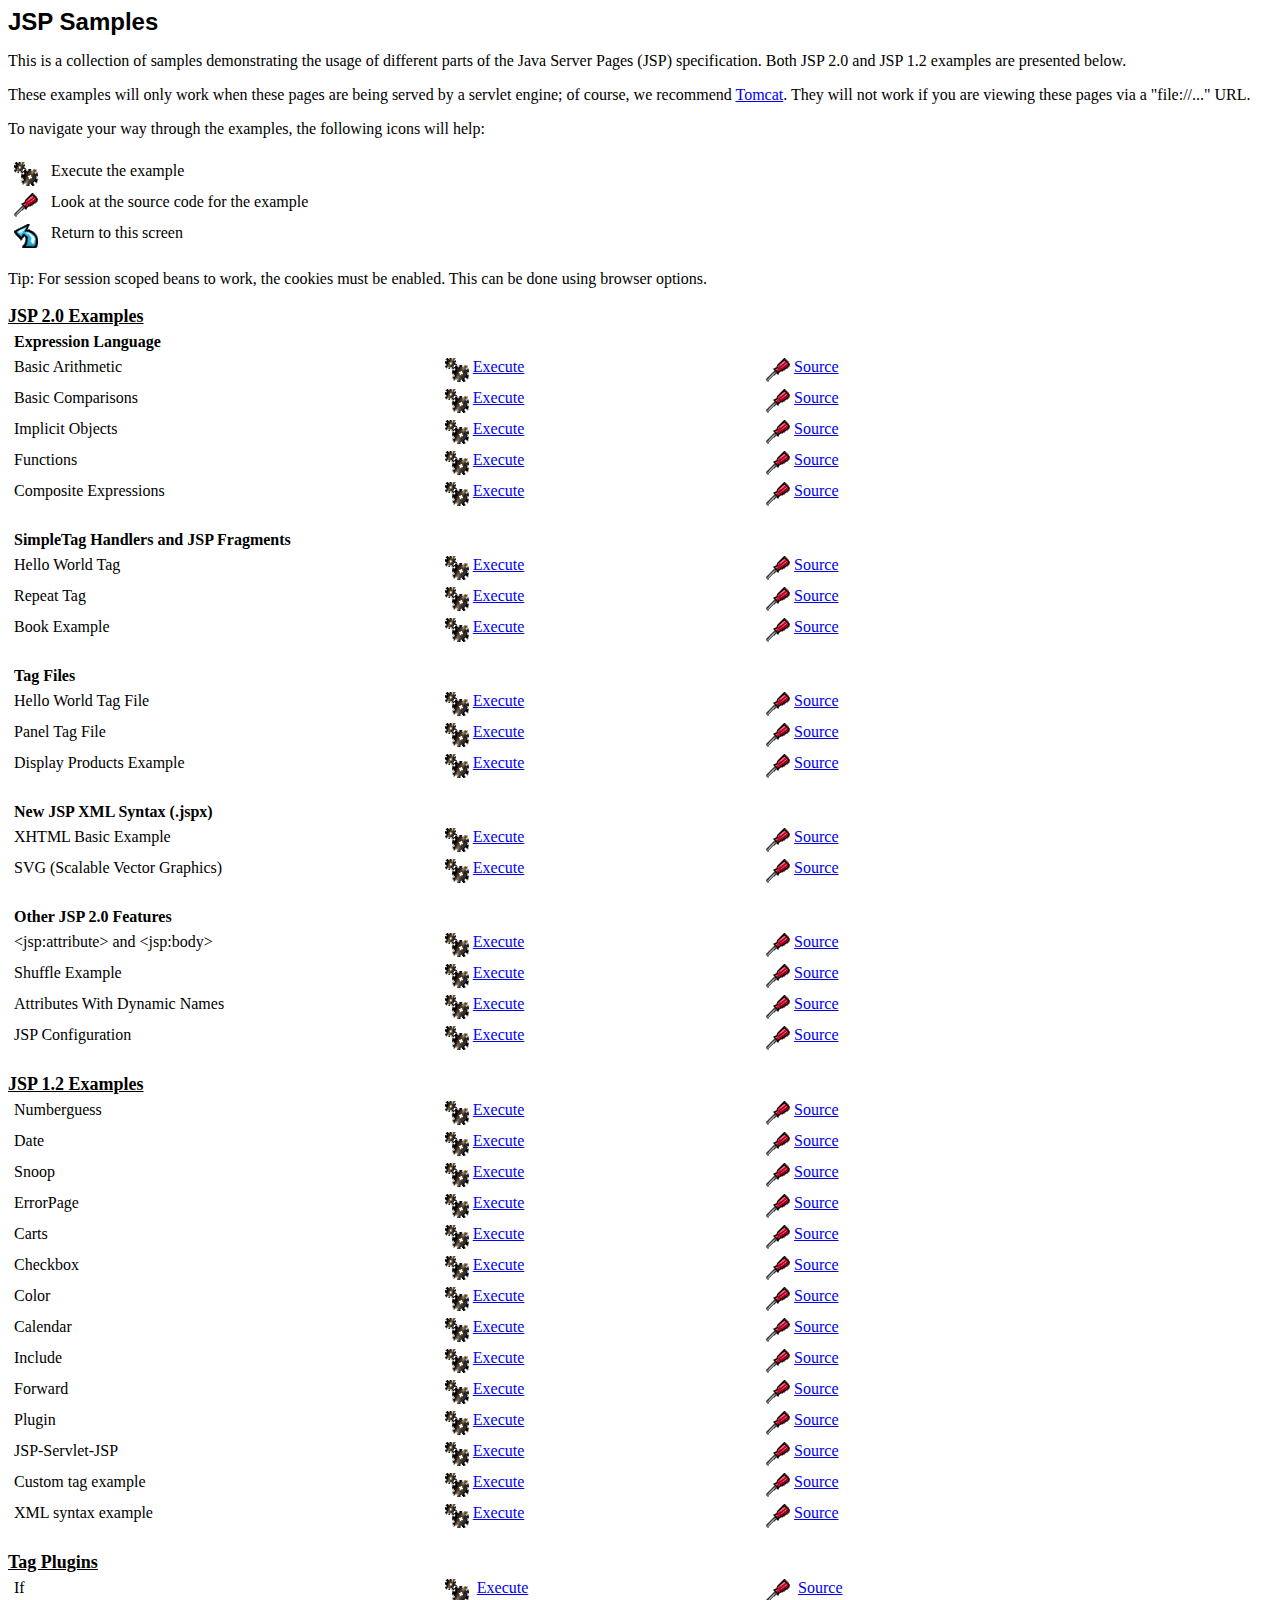
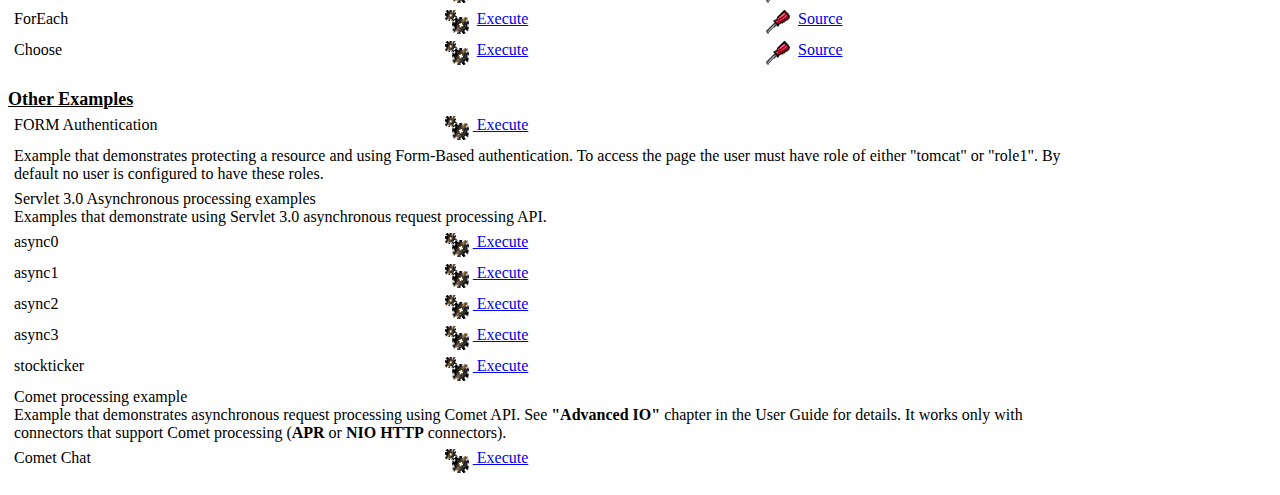
<file: HL7-Transformation/webapps/examples/jsp/index.html>
<!doctype html public "-//w3c//dtd html 4.0 transitional//en">
<html>
<!--
 Licensed to the Apache Software Foundation (ASF) under one or more
  contributor license agreements.  See the NOTICE file distributed with
  this work for additional information regarding copyright ownership.
  The ASF licenses this file to You under the Apache License, Version 2.0
  (the "License"); you may not use this file except in compliance with
  the License.  You may obtain a copy of the License at

      http://www.apache.org/licenses/LICENSE-2.0

  Unless required by applicable law or agreed to in writing, software
  distributed under the License is distributed on an "AS IS" BASIS,
  WITHOUT WARRANTIES OR CONDITIONS OF ANY KIND, either express or implied.
  See the License for the specific language governing permissions and
  limitations under the License.
-->
<head>
   <meta http-equiv="Content-Type" content="text/html; charset=iso-8859-1">
   <meta name="GENERATOR" content="Mozilla/4.61 [en] (WinNT; I) [Netscape]">
   <meta name="Author" content="Anil K. Vijendran">
   <title>JSP Examples</title>
</head>
<body bgcolor="#FFFFFF">
<b><font face="Arial, Helvetica, sans-serif"><font size=+2>JSP
Samples</font></font></b>
<p>This is a collection of samples demonstrating the usage of different
parts of the Java Server Pages (JSP) specification.  Both JSP 2.0 and
JSP 1.2 examples are presented below.
<p>These examples will only work when these pages are being served by a
servlet engine; of course, we recommend
<a href="http://tomcat.apache.org/">Tomcat</a>.
They will not work if you are viewing these pages via a
"file://..." URL.
<p>To navigate your way through the examples, the following icons will
help:
<br>&nbsp;
<table BORDER=0 CELLSPACING=5 WIDTH="85%" >
<tr VALIGN=TOP>
<td WIDTH="30"><img SRC="images/execute.gif" ></td>

<td>Execute the example</td>
</tr>

<tr VALIGN=TOP>
<td WIDTH="30"><img SRC="images/code.gif" height=24 width=24></td>

<td>Look at the source code for the example</td>
</tr>

<!--<tr VALIGN=TOP>
<td WIDTH="30"><img SRC="images/read.gif" height=24 width=24></td>

<td>Read more about this feature</td>
-->

</tr>
<tr VALIGN=TOP>
<td WIDTH="30"><img SRC="images/return.gif" height=24 width=24></td>

<td>Return to this screen</td>
</tr>
</table>

<p>Tip: For session scoped beans to work, the cookies must be enabled.
This can be done using browser options.
<br>&nbsp;
<br>
<b><u><font size="+1">JSP 2.0 Examples</font></u></b><br>

<table BORDER=0 CELLSPACING=5 WIDTH="85%" >
<tr valign=TOP>
<td><b>Expression Language</b></td>
</tr>

<tr valign=TOP>
<td>Basic Arithmetic</td>
<td valign=TOP width="30%"><a href="jsp2/el/basic-arithmetic.jsp"><img src="images/execute.gif" hspace=4 border=0  align=top></a><a href="jsp2/el/basic-arithmetic.jsp">Execute</a></td>

<td width="30%"><a href="jsp2/el/basic-arithmetic.html"><img SRC="images/code.gif" HSPACE=4 BORDER=0 height=24 width=24 align=TOP></a><a href="jsp2/el/basic-arithmetic.html">Source</a></td>
</tr>

<tr valign=TOP>
<td>Basic Comparisons</td>
<td valign=TOP width="30%"><a href="jsp2/el/basic-comparisons.jsp"><img src="images/execute.gif" hspace=4 border=0  align=top></a><a href="jsp2/el/basic-comparisons.jsp">Execute</a></td>

<td width="30%"><a href="jsp2/el/basic-comparisons.html"><img SRC="images/code.gif" HSPACE=4 BORDER=0 height=24 width=24 align=TOP></a><a href="jsp2/el/basic-comparisons.html">Source</a></td>
</tr>

<tr valign=TOP>
<td>Implicit Objects</td>
<td valign=TOP width="30%"><a href="jsp2/el/implicit-objects.jsp?foo=bar"><img src="images/execute.gif" hspace=4 border=0  align=top></a><a href="jsp2/el/implicit-objects.jsp?foo=bar">Execute</a></td>

<td width="30%"><a href="jsp2/el/implicit-objects.html"><img SRC="images/code.gif" HSPACE=4 BORDER=0 height=24 width=24 align=TOP></a><a href="jsp2/el/implicit-objects.html">Source</a></td>
</tr>
<tr valign=TOP>

<td>Functions</td>
<td valign=TOP width="30%"><a href="jsp2/el/functions.jsp?foo=JSP+2.0"><img src="images/execute.gif" hspace=4 border=0  align=top></a><a href="jsp2/el/functions.jsp?foo=JSP+2.0">Execute</a></td>

<td width="30%"><a href="jsp2/el/functions.html"><img SRC="images/code.gif" HSPACE=4 BORDER=0 height=24 width=24 align=TOP></a><a href="jsp2/el/functions.html">Source</a></td>
</tr>

<tr valign=TOP>
<td>Composite Expressions</td>
<td valign=TOP width="30%"><a href="jsp2/el/composite.jsp"><img src="images/execute.gif" hspace=4 border=0  align=top></a><a href="jsp2/el/composite.jsp">Execute</a></td>

<td width="30%"><a href="jsp2/el/composite.html"><img SRC="images/code.gif" HSPACE=4 BORDER=0 height=24 width=24 align=TOP></a><a href="jsp2/el/composite.html">Source</a></td>
</tr>


<tr valign=TOP>
<td><br><b>SimpleTag Handlers and JSP Fragments</b></td>
</tr>

<tr valign=TOP>
<td>Hello World Tag</td>
<td valign=TOP width="30%"><a href="jsp2/simpletag/hello.jsp"><img src="images/execute.gif" hspace=4 border=0  align=top></a><a href="jsp2/simpletag/hello.jsp">Execute</a></td>

<td width="30%"><a href="jsp2/simpletag/hello.html"><img SRC="images/code.gif" HSPACE=4 BORDER=0 height=24 width=24 align=TOP></a><a href="jsp2/simpletag/hello.html">Source</a></td>
</tr>

<tr valign=TOP>
<td>Repeat Tag</td>
<td valign=TOP width="30%"><a href="jsp2/simpletag/repeat.jsp"><img src="images/execute.gif" hspace=4 border=0  align=top></a><a href="jsp2/simpletag/repeat.jsp">Execute</a></td>

<td width="30%"><a href="jsp2/simpletag/repeat.html"><img SRC="images/code.gif" HSPACE=4 BORDER=0 height=24 width=24 align=TOP></a><a href="jsp2/simpletag/repeat.html">Source</a></td>
</tr>

<tr valign=TOP>
<td>Book Example</td>
<td valign=TOP width="30%"><a href="jsp2/simpletag/book.jsp"><img src="images/execute.gif" hspace=4 border=0  align=top></a><a href="jsp2/simpletag/book.jsp">Execute</a></td>

<td width="30%"><a href="jsp2/simpletag/book.html"><img SRC="images/code.gif" HSPACE=4 BORDER=0 height=24 width=24 align=TOP></a><a href="jsp2/simpletag/book.html">Source</a></td>
</tr>

<tr valign=TOP>
<td><br><b>Tag Files</b></td>
</tr>

<tr valign=TOP>
<td>Hello World Tag File</td>
<td valign=TOP width="30%"><a href="jsp2/tagfiles/hello.jsp"><img src="images/execute.gif" hspace=4 border=0  align=top></a><a href="jsp2/tagfiles/hello.jsp">Execute</a></td>

<td width="30%"><a href="jsp2/tagfiles/hello.html"><img SRC="images/code.gif" HSPACE=4 BORDER=0 height=24 width=24 align=TOP></a><a href="jsp2/tagfiles/hello.html">Source</a></td>
</tr>

<tr valign=TOP>
<td>Panel Tag File</td>
<td valign=TOP width="30%"><a href="jsp2/tagfiles/panel.jsp"><img src="images/execute.gif" hspace=4 border=0  align=top></a><a href="jsp2/tagfiles/panel.jsp">Execute</a></td>

<td width="30%"><a href="jsp2/tagfiles/panel.html"><img SRC="images/code.gif" HSPACE=4 BORDER=0 height=24 width=24 align=TOP></a><a href="jsp2/tagfiles/panel.html">Source</a></td>
</tr>

<tr valign=TOP>
<td>Display Products Example</td>
<td valign=TOP width="30%"><a href="jsp2/tagfiles/products.jsp"><img src="images/execute.gif" hspace=4 border=0  align=top></a><a href="jsp2/tagfiles/products.jsp">Execute</a></td>

<td width="30%"><a href="jsp2/tagfiles/products.html"><img SRC="images/code.gif" HSPACE=4 BORDER=0 height=24 width=24 align=TOP></a><a href="jsp2/tagfiles/products.html">Source</a></td>
</tr>

<tr valign=TOP>
<td><br><b>New JSP XML Syntax (.jspx)</b></td>
</tr>

<tr valign=TOP>
<td>XHTML Basic Example</td>
<td valign=TOP width="30%"><a href="jsp2/jspx/basic.jspx"><img src="images/execute.gif" hspace=4 border=0  align=top></a><a href="jsp2/jspx/basic.jspx">Execute</a></td>

<td width="30%"><a href="jsp2/jspx/basic.html"><img SRC="images/code.gif" HSPACE=4 BORDER=0 height=24 width=24 align=TOP></a><a href="jsp2/jspx/basic.html">Source</a></td>
</tr>

<tr valign=TOP>
<td>SVG (Scalable Vector Graphics)</td>
<td valign=TOP width="30%"><a href="jsp2/jspx/svgexample.html"><img src="images/execute.gif" hspace=4 border=0  align=top></a><a href="jsp2/jspx/svgexample.html">Execute</a></td>

<td width="30%"><a href="jsp2/jspx/textRotate.html"><img SRC="images/code.gif" HSPACE=4 BORDER=0 height=24 width=24 align=TOP></a><a href="jsp2/jspx/textRotate.html">Source</a></td>
</tr>

<tr valign=TOP>
<td><br><b>Other JSP 2.0 Features</b></td>
</tr>

<tr valign=TOP>
<td>&lt;jsp:attribute&gt; and &lt;jsp:body&gt;</td>
<td valign=TOP width="30%"><a href="jsp2/jspattribute/jspattribute.jsp"><img src="images/execute.gif" hspace=4 border=0  align=top></a><a href="jsp2/jspattribute/jspattribute.jsp">Execute</a></td>

<td width="30%"><a href="jsp2/jspattribute/jspattribute.html"><img SRC="images/code.gif" HSPACE=4 BORDER=0 height=24 width=24 align=TOP></a><a href="jsp2/jspattribute/jspattribute.html">Source</a></td>
</tr>

<tr valign=TOP>
<td>Shuffle Example</td>
<td valign=TOP width="30%"><a href="jsp2/jspattribute/shuffle.jsp"><img src="images/execute.gif" hspace=4 border=0  align=top></a><a href="jsp2/jspattribute/shuffle.jsp">Execute</a></td>

<td width="30%"><a href="jsp2/jspattribute/shuffle.html"><img SRC="images/code.gif" HSPACE=4 BORDER=0 height=24 width=24 align=TOP></a><a href="jsp2/jspattribute/shuffle.html">Source</a></td>
</tr>

<tr valign=TOP>
<td>Attributes With Dynamic Names</td>
<td valign=TOP width="30%"><a href="jsp2/misc/dynamicattrs.jsp"><img src="images/execute.gif" hspace=4 border=0  align=top></a><a href="jsp2/misc/dynamicattrs.jsp">Execute</a></td>

<td width="30%"><a href="jsp2/misc/dynamicattrs.html"><img SRC="images/code.gif" HSPACE=4 BORDER=0 height=24 width=24 align=TOP></a><a href="jsp2/misc/dynamicattrs.html">Source</a></td>
</tr>

<tr valign=TOP>
<td>JSP Configuration</td>
<td valign=TOP width="30%"><a href="jsp2/misc/config.jsp"><img src="images/execute.gif" hspace=4 border=0  align=top></a><a href="jsp2/misc/config.jsp">Execute</a></td>

<td width="30%"><a href="jsp2/misc/config.html"><img SRC="images/code.gif" HSPACE=4 BORDER=0 height=24 width=24 align=TOP></a><a href="jsp2/misc/config.html">Source</a></td>
</tr>

</table>

<br>
<b><u><font size="+1">JSP 1.2 Examples</font></u></b><br>
<table BORDER=0 CELLSPACING=5 WIDTH="85%" >
<tr VALIGN=TOP>
<td>Numberguess&nbsp;</td>

<td VALIGN=TOP WIDTH="30%"><a href="num/numguess.jsp"><img SRC="images/execute.gif" HSPACE=4 BORDER=0  align=TOP></a><a href="num/numguess.jsp">Execute</a></td>

<td WIDTH="30%"><a href="num/numguess.html"><img SRC="images/code.gif" HSPACE=4 BORDER=0 height=24 width=24 align=TOP></a><a href="num/numguess.html">Source</a></td>
</tr>

<tr VALIGN=TOP>
<td>Date&nbsp;</td>

<td VALIGN=TOP WIDTH="30%"><a href="dates/date.jsp"><img SRC="images/execute.gif" HSPACE=4 BORDER=0  align=TOP></a><a href="dates/date.jsp">Execute</a></td>

<td WIDTH="30%"><a href="dates/date.html"><img SRC="images/code.gif" HSPACE=4 BORDER=0 height=24 width=24 align=TOP></a><a href="dates/date.html">Source</a></td>
</tr>

<tr VALIGN=TOP>
<td>Snoop</td>

<td WIDTH="30%"><a href="snp/snoop.jsp"><img SRC="images/execute.gif" HSPACE=4 BORDER=0  align=TOP></a><a href="snp/snoop.jsp">Execute</a></td>

<td WIDTH="30%"><a href="snp/snoop.html"><img SRC="images/code.gif" HSPACE=4 BORDER=0 height=24 width=24 align=TOP></a><a href="snp/snoop.html">Source</a></td>
</tr>

<tr VALIGN=TOP>
<td>ErrorPage&nbsp;</td>

<td WIDTH="30%"><a href="error/error.html"><img SRC="images/execute.gif" HSPACE=4 BORDER=0  align=TOP></a><a href="error/error.html">Execute</a></td>

<td WIDTH="30%"><a href="error/er.html"><img SRC="images/code.gif" HSPACE=4 BORDER=0 height=24 width=24 align=TOP></a><a href="error/er.html">Source</a></td>
</tr>

<tr VALIGN=TOP>
<td>Carts&nbsp;</td>

<td VALIGN=TOP WIDTH="30%"><a href="sessions/carts.html"><img SRC="images/execute.gif" HSPACE=4 BORDER=0  align=TOP></a><a href="sessions/carts.html">Execute</a></td>

<td WIDTH="30%"><a href="sessions/crt.html"><img SRC="images/code.gif" HSPACE=4 BORDER=0 height=24 width=24 align=TOP></a><a href="sessions/crt.html">Source</a></td>
</tr>

<tr VALIGN=TOP>
<td>Checkbox&nbsp;</td>

<td VALIGN=TOP WIDTH="30%"><a href="checkbox/check.html"><img SRC="images/execute.gif" HSPACE=4 BORDER=0  align=TOP></a><a href="checkbox/check.html">Execute</a></td>

<td WIDTH="30%"><a href="checkbox/cresult.html"><img SRC="images/code.gif" HSPACE=4 BORDER=0 height=24 width=24 align=TOP></a><a href="checkbox/cresult.html">Source</a></td>
</tr>

<tr VALIGN=TOP>
<td>Color&nbsp;</td>

<td VALIGN=TOP WIDTH="30%"><a href="colors/colors.html"><img SRC="images/execute.gif" HSPACE=4 BORDER=0  align=TOP></a><a href="colors/colors.html">Execute</a></td>

<td WIDTH="30%"><a href="colors/clr.html"><img SRC="images/code.gif" HSPACE=4 BORDER=0 height=24 width=24 align=TOP></a><a href="colors/clr.html">Source</a></td>
</tr>

<tr VALIGN=TOP>
<td>Calendar&nbsp;</td>

<td WIDTH="30%"><a href="cal/login.html"><img SRC="images/execute.gif" HSPACE=4 BORDER=0  align=TOP></a><a href="cal/login.html">Execute</a></td>

<td WIDTH="30%"><a href="cal/calendar.html"><img SRC="images/code.gif" HSPACE=4 BORDER=0 height=24 width=24 align=TOP></a><a href="cal/calendar.html">Source</a></td>
</tr>

<tr VALIGN=TOP>
<td>Include&nbsp;</td>

<td VALIGN=TOP WIDTH="30%"><a href="include/include.jsp"><img SRC="images/execute.gif" HSPACE=4 BORDER=0  align=TOP></a><a href="include/include.jsp">Execute</a></td>

<td WIDTH="30%"><a href="include/inc.html"><img SRC="images/code.gif" HSPACE=4 BORDER=0 height=24 width=24 align=TOP></a><a href="include/inc.html">Source</a></td>
</tr>

<tr VALIGN=TOP>
<td>Forward&nbsp;</td>

<td VALIGN=TOP WIDTH="30%"><a href="forward/forward.jsp"><img SRC="images/execute.gif" HSPACE=4 BORDER=0  align=TOP></a><a href="forward/forward.jsp">Execute</a></td>

<td WIDTH="30%"><a href="forward/fwd.html"><img SRC="images/code.gif" HSPACE=4 BORDER=0 height=24 width=24 align=TOP></a><a href="forward/fwd.html">Source</a></td>
</tr>

<tr VALIGN=TOP>
<td>Plugin&nbsp;</td>

<td VALIGN=TOP WIDTH="30%"><a href="plugin/plugin.jsp"><img SRC="images/execute.gif" HSPACE=4 BORDER=0  align=TOP></a><a href="plugin/plugin.jsp">Execute</a></td>

<td WIDTH="30%"><a href="plugin/plugin.html"><img SRC="images/code.gif" HSPACE=4 BORDER=0 height=24 width=24 align=TOP></a><a href="plugin/plugin.html">Source</a></td>
</tr>

<tr VALIGN=TOP>
<td>JSP-Servlet-JSP&nbsp;</td>

<td VALIGN=TOP WIDTH="30%"><a href="jsptoserv/jsptoservlet.jsp"><img SRC="images/execute.gif" HSPACE=4 BORDER=0  align=TOP></a><a href="jsptoserv/jsptoservlet.jsp">Execute</a></td>

<td WIDTH="30%"><a href="jsptoserv/jts.html"><img SRC="images/code.gif" HSPACE=4 BORDER=0 height=24 width=24 align=TOP></a><a href="jsptoserv/jts.html">Source</a></td>
</tr>

<tr VALIGN=TOP>
<td>Custom tag example</td>

<td VALIGN=TOP WIDTH="30%"><a href="simpletag/foo.jsp"><img SRC="images/execute.gif" HSPACE=4 BORDER=0  align=TOP></a><a href="simpletag/foo.jsp">Execute</a></td>

<td WIDTH="30%"><a href="simpletag/foo.html"><img SRC="images/code.gif" HSPACE=4 BORDER=0 height=24 width=24 align=TOP></a><a href="simpletag/foo.html">Source</a></td>
</tr>

<tr valign=TOP>
<td>XML syntax example</td>
<td valign=TOP width="30%"><a href="xml/xml.jsp"><img src="images/execute.gif" hspace=4 border=0  align=top></a><a href="xml/xml.jsp">Execute</a></td>

<td width="30%"><a href="xml/xml.html"><img SRC="images/code.gif" HSPACE=4 BORDER=0 height=24 width=24 align=TOP></a><a href="xml/xml.html">Source</a></td>
</tr>

</table>

<br/>
<b><u><font size="+1">Tag Plugins</font></u></b><br>
<table BORDER=0 CELLSPACING=5 WIDTH="85%" >

<tr VALIGN=TOP>
  <td>If&nbsp;</td>
  <td VALIGN=TOP WIDTH="30%">
    <a href="tagplugin/if.jsp"><img SRC="images/execute.gif" HSPACE=4 BORDER=0
align=TOP></a>
    <a href="tagplugin/if.jsp">Execute</a>
  </td>
  <td WIDTH="30%">
    <a href="tagplugin/if.html"><img SRC="images/code.gif" HSPACE=4 BORDER=0 hei
ght=24 width=24 align=TOP></a>
    <a href="tagplugin/if.html">Source</a>
  </td>
</tr>

<tr VALIGN=TOP>
  <td>ForEach&nbsp;</td>
  <td VALIGN=TOP WIDTH="30%">
    <a href="tagplugin/foreach.jsp"><img SRC="images/execute.gif" HSPACE=4 BORDER=0
align=TOP></a>
    <a href="tagplugin/foreach.jsp">Execute</a>
  </td>
  <td WIDTH="30%">
    <a href="tagplugin/foreach.html"><img SRC="images/code.gif" HSPACE=4 BORDER=0 hei
ght=24 width=24 align=TOP></a>
    <a href="tagplugin/foreach.html">Source</a>
  </td>
</tr>

<tr VALIGN=TOP>
  <td>Choose&nbsp;</td>
  <td VALIGN=TOP WIDTH="30%">
    <a href="tagplugin/choose.jsp"><img SRC="images/execute.gif" HSPACE=4 BORDER=0  align=TOP></a>
    <a href="tagplugin/choose.jsp">Execute</a>
  </td>
  <td WIDTH="30%">
    <a href="tagplugin/choose.html"><img SRC="images/code.gif" HSPACE=4 BORDER=0 height=24 width=24 align=TOP></a>
    <a href="tagplugin/choose.html">Source</a>
  </td>
</tr>

</table>

<br/>
<b><u><font size="+1">Other Examples</font></u></b><br>
<table BORDER=0 CELLSPACING=5 WIDTH="85%" >

<tr VALIGN=TOP>
  <td>FORM Authentication&nbsp;</td>
  <td VALIGN=TOP WIDTH="30%">
    <a href="security/protected/index.jsp"><img SRC="images/execute.gif" HSPACE=4 BORDER=0 align=TOP> Execute</a>
  </td>
  <td WIDTH="30%"></td>
</tr>
<tr>
  <td colspan="3">Example that demonstrates protecting a resource and
    using Form-Based authentication. To access the page the user must
    have role of either "tomcat" or "role1". By default no user
    is configured to have these roles.</td>
</tr>

<tr>
  <td colspan="3">Servlet 3.0 Asynchronous processing examples&nbsp;<br />
    Examples that demonstrate using Servlet 3.0 asynchronous
    request processing API.</td>
</tr>
<tr VALIGN=TOP>
  <td>async0&nbsp;</td>
  <td VALIGN=TOP WIDTH="30%">
    <a href="../async/async0"><img SRC="images/execute.gif" HSPACE=4 BORDER=0 align=TOP> Execute</a>
  </td>
  <td WIDTH="30%"></td>
</tr>
<tr VALIGN=TOP>
  <td>async1&nbsp;</td>
  <td VALIGN=TOP WIDTH="30%">
    <a href="../async/async1"><img SRC="images/execute.gif" HSPACE=4 BORDER=0 align=TOP> Execute</a>
  </td>
  <td WIDTH="30%"></td>
</tr>
<tr VALIGN=TOP>
  <td>async2&nbsp;</td>
  <td VALIGN=TOP WIDTH="30%">
    <a href="../async/async2"><img SRC="images/execute.gif" HSPACE=4 BORDER=0 align=TOP> Execute</a>
  </td>
  <td WIDTH="30%"></td>
</tr>
<tr VALIGN=TOP>
  <td>async3&nbsp;</td>
  <td VALIGN=TOP WIDTH="30%">
    <a href="../async/async3"><img SRC="images/execute.gif" HSPACE=4 BORDER=0 align=TOP> Execute</a>
  </td>
  <td WIDTH="30%"></td>
</tr>
<tr VALIGN=TOP>
  <td>stockticker&nbsp;</td>
  <td VALIGN=TOP WIDTH="30%">
    <a href="../async/stockticker"><img SRC="images/execute.gif" HSPACE=4 BORDER=0 align=TOP> Execute</a>
  </td>
  <td WIDTH="30%"></td>
</tr>

<tr>
  <td colspan="3">Comet processing example&nbsp;<br />
    Example that demonstrates asynchronous request processing
    using Comet API. See <strong>"Advanced IO"</strong> chapter in the
    User Guide for details. It works only with connectors that support
    Comet processing (<strong>APR</strong> or <strong>NIO</strong>
    <strong>HTTP</strong> connectors).</td>
</tr>
<tr VALIGN=TOP>
  <td>Comet Chat&nbsp;</td>
  <td VALIGN=TOP WIDTH="30%">
    <a href="chat/"><img SRC="images/execute.gif" HSPACE=4 BORDER=0 align=TOP> Execute</a>
  </td>
  <td WIDTH="30%"></td>
</tr>

</table>
</body>
</html>
</file>
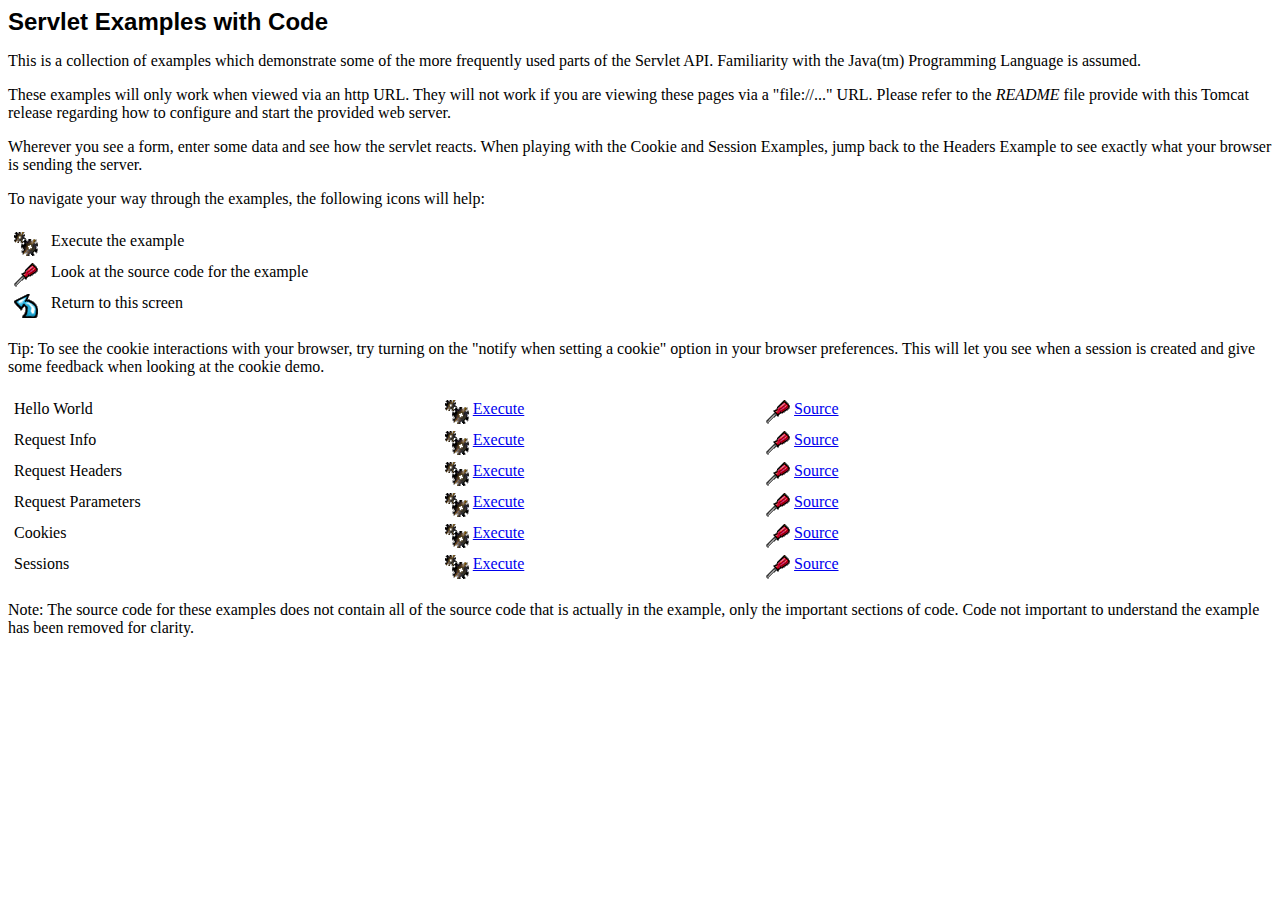
<file: HL7-Transformation/webapps/examples/servlets/index.html>
<!--
 Licensed to the Apache Software Foundation (ASF) under one or more
  contributor license agreements.  See the NOTICE file distributed with
  this work for additional information regarding copyright ownership.
  The ASF licenses this file to You under the Apache License, Version 2.0
  (the "License"); you may not use this file except in compliance with
  the License.  You may obtain a copy of the License at

      http://www.apache.org/licenses/LICENSE-2.0

  Unless required by applicable law or agreed to in writing, software
  distributed under the License is distributed on an "AS IS" BASIS,
  WITHOUT WARRANTIES OR CONDITIONS OF ANY KIND, either express or implied.
  See the License for the specific language governing permissions and
  limitations under the License.
-->
<!doctype html public "-//w3c//dtd html 4.0 transitional//en">
<html>
<head>
   <meta http-equiv="Content-Type" content="text/html; charset=iso-8859-1">
   <meta name="GENERATOR" content="Mozilla/4.61 [en] (WinNT; I) [Netscape]">
   <meta name="Author" content="Anil K. Vijendran">
   <title>Servlet Examples</title>
</head>
<body bgcolor="#FFFFFF">
<b><font face="Arial, Helvetica, sans-serif"><font size=+2>Servlet
Examples with Code</font></font></b>
<p>This is a collection of examples which demonstrate some of the more
frequently used parts of the Servlet API. Familiarity with the Java(tm)
Programming Language is assumed.
<p>These examples will only work when viewed via an http URL. They will
not work if you are viewing these pages via a "file://..." URL. Please
refer to the <i>README</i> file provide with this Tomcat release regarding
how to configure and start the provided web server.
<p>Wherever you see a form, enter some data and see how the servlet reacts.
When playing with the Cookie and Session Examples, jump back to the Headers
Example to see exactly what your browser is sending the server.
<p>To navigate your way through the examples, the following icons will
help:
<br>&nbsp;
<table BORDER=0 CELLSPACING=5 WIDTH="85%" >
<tr VALIGN=TOP>
<td WIDTH="30"><img SRC="images/execute.gif" ></td>

<td>Execute the example</td>
</tr>

<tr VALIGN=TOP>
<td WIDTH="30"><img SRC="images/code.gif" height=24 width=24></td>

<td>Look at the source code for the example</td>
</tr>

<tr VALIGN=TOP>
<td WIDTH="30"><img SRC="images/return.gif" height=24 width=24></td>

<td>Return to this screen</td>
</tr>
</table>

<p>Tip: To see the cookie interactions with your browser, try turning on
the "notify when setting a cookie" option in your browser preferences.
This will let you see when a session is created and give some feedback
when looking at the cookie demo.
<br>&nbsp;
<table BORDER=0 CELLSPACING=5 WIDTH="85%" >
<tr VALIGN=TOP>
<td>Hello World</td>

<td VALIGN=TOP WIDTH="30%"><a href="servlet/HelloWorldExample"><img SRC="images/execute.gif" HSPACE=4 BORDER=0  align=TOP></a><a href="servlet/HelloWorldExample">Execute</a></td>

<td WIDTH="30%"><a href="helloworld.html"><img SRC="images/code.gif" HSPACE=4 BORDER=0 height=24 width=24 align=TOP></a><a href="helloworld.html">Source</a></td>
</tr>

<tr VALIGN=TOP>
<td>Request Info</td>

<td WIDTH="30%"><a href="servlet/RequestInfoExample"><img SRC="images/execute.gif" HSPACE=4 BORDER=0  align=TOP></a><a href="servlet/RequestInfoExample">Execute</a></td>

<td WIDTH="30%"><a href="reqinfo.html"><img SRC="images/code.gif" HSPACE=4 BORDER=0 height=24 width=24 align=TOP></a><a href="reqinfo.html">Source</a></td>
</tr>

<tr VALIGN=TOP>
<td>Request Headers</td>

<td WIDTH="30%"><a href="servlet/RequestHeaderExample"><img SRC="images/execute.gif" HSPACE=4 BORDER=0  align=TOP></a><a href="servlet/RequestHeaderExample">Execute</a></td>

<td WIDTH="30%"><a href="reqheaders.html"><img SRC="images/code.gif" HSPACE=4 BORDER=0 height=24 width=24 align=TOP></a><a href="reqheaders.html">Source</a></td>
</tr>

<tr VALIGN=TOP>
<td>Request Parameters</td>

<td WIDTH="30%"><a href="servlet/RequestParamExample"><img SRC="images/execute.gif" HSPACE=4 BORDER=0  align=TOP></a><a href="servlet/RequestParamExample">Execute</a></td>

<td WIDTH="30%"><a href="reqparams.html"><img SRC="images/code.gif" HSPACE=4 BORDER=0 height=24 width=24 align=TOP></a><a href="reqparams.html">Source</a></td>
</tr>

<tr VALIGN=TOP>
<td>Cookies</td>

<td WIDTH="30%"><a href="servlet/CookieExample"><img SRC="images/execute.gif" HSPACE=4 BORDER=0  align=TOP></a><a href="servlet/CookieExample">Execute</a></td>

<td WIDTH="30%"><a href="cookies.html"><img SRC="images/code.gif" HSPACE=4 BORDER=0 height=24 width=24 align=TOP></a><a href="cookies.html">Source</a></td>
</tr>

<tr VALIGN=TOP>
<td>Sessions</td>

<td WIDTH="30%"><a href="servlet/SessionExample"><img SRC="images/execute.gif" HSPACE=4 BORDER=0  align=TOP></a><a href="servlet/SessionExample">Execute</a></td>

<td WIDTH="30%"><a href="sessions.html"><img SRC="images/code.gif" HSPACE=4 BORDER=0 height=24 width=24 align=TOP></a><a href="sessions.html">Source</a></td>
</tr>
</table>

<p>Note: The source code for these examples does not contain all of the
source code that is actually in the example, only the important sections
of code. Code not important to understand the example has been removed
for clarity.
</body>
</html>
</file>
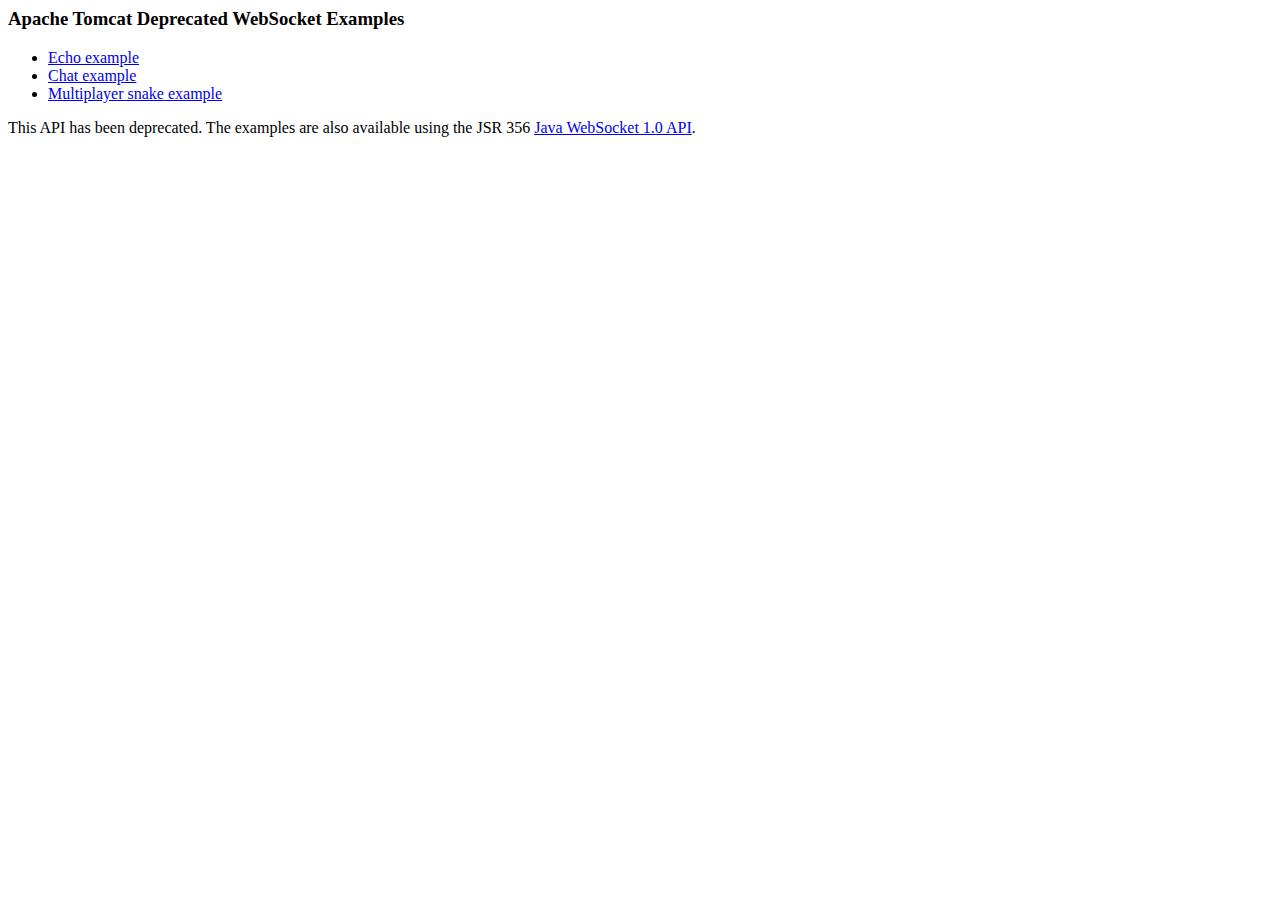
<file: HL7-Transformation/webapps/examples/websocket-deprecated/index.html>
<!--
  Licensed to the Apache Software Foundation (ASF) under one or more
  contributor license agreements.  See the NOTICE file distributed with
  this work for additional information regarding copyright ownership.
  The ASF licenses this file to You under the Apache License, Version 2.0
  (the "License"); you may not use this file except in compliance with
  the License.  You may obtain a copy of the License at

      http://www.apache.org/licenses/LICENSE-2.0

  Unless required by applicable law or agreed to in writing, software
  distributed under the License is distributed on an "AS IS" BASIS,
  WITHOUT WARRANTIES OR CONDITIONS OF ANY KIND, either express or implied.
  See the License for the specific language governing permissions and
  limitations under the License.
-->
<!DOCTYPE HTML PUBLIC "-//W3C//DTD HTML 4.0 Transitional//EN">
<html>
<head>
    <meta http-equiv=Content-Type content="text/html">
    <title>Apache Tomcat Deprecated WebSocket Examples</title>
</head>
<body>
<h3>Apache Tomcat Deprecated WebSocket Examples</h3>
<ul>
    <li><a href="echo.html">Echo example</a></li>
    <li><a href="chat.html">Chat example</a></li>
    <li><a href="snake.html">Multiplayer snake example</a></li>
</ul>
<p>This API has been deprecated. The examples are also available using the JSR
   356 <a href="../websocket/index.xhtml">Java WebSocket 1.0 API</a>.</p> 
</body>
</html>
</file>
